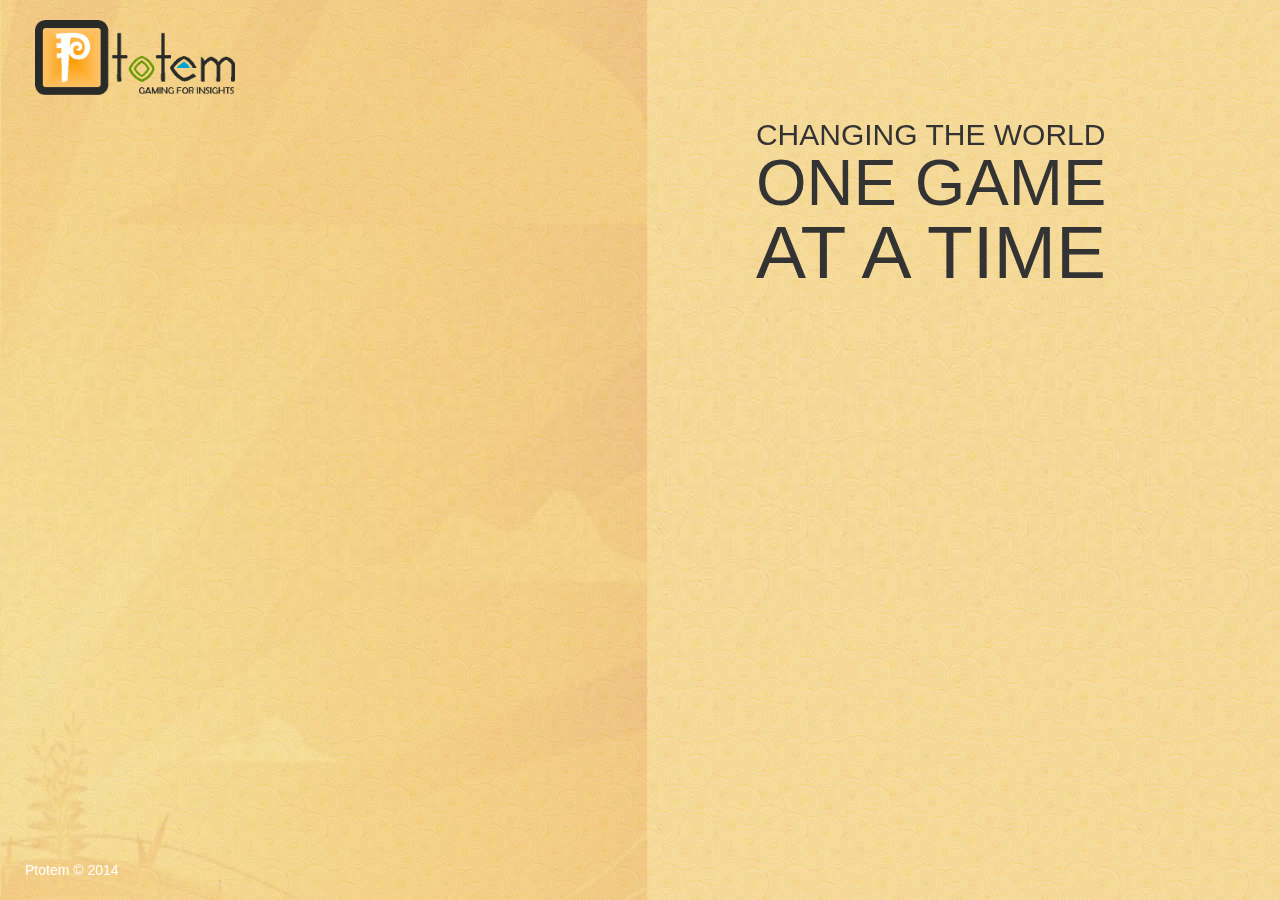
<file: index.html>
<!DOCTYPE html>
<head>
    <meta charset="utf-8">
    <meta http-equiv="X-UA-Compatible" content="IE=edge,chrome=1">
    <title>Ptotem | Serious Game Developers</title>
    <meta name="apple-mobile-web-app-capable" content="yes">
    <meta name="viewport" content="width=device-width, initial-scale=1, maximum-scale=1, user-scalable=no">

    <link href='http://fonts.googleapis.com/css?family=Quicksand:700' rel='stylesheet' type='text/css'>

    <link rel="shortcut icon" href="assets/images/favicon.png" type="image/png">
    <link rel="shortcut icon" type="image/png" href="http://www.ptotem.com/assets/images/favicon.png"/>

    <!-- Styles -->
    <link rel="stylesheet" type="text/css" href="assets/css/bootstrap.min.css"/>
    <link rel="stylesheet" type="text/css" href="assets/css/styles.css"/>
    <link rel="stylesheet" type="text/css" href="assets/css/mobileview.css"/>
    <script type="text/javascript" src="assets/js/modernizr.custom.79639.js"></script>

    <script type="text/javascript">var switchTo5x = true;</script>
    <script type="text/javascript" src="http://w.sharethis.com/button/buttons.js"></script>
    <script type="text/javascript">stLight.options({publisher: "ur-f0877b74-113d-1127-8eb3-4859a9031ebb", doNotHash: false, doNotCopy: false, hashAddressBar: false});</script>

</head>
<body>

<!---------------------------------------------------------------------------------------->
<div class="row" id="main-section" style="overflow: hidden;">

<!-- LEFT SECTION -->
<!---------------------------------------------------------------------------------------->
<!--This is the code for the Left Section of the website.-->
<!---------------------------------------------------------------------------------------->

<div class="col-lg-6 col-md-5 col-sm-4 superpanel hidden-xs hidden-sm" id="left-section">

    <img id="logo" src="assets/images/logo_with_name.png" onclick="window.location.reload();" style="cursor: pointer;">

    <ul class="scene" id="parallax_view">
        <li id="sky" class="layer" data-depth="0.0">
            <div class="panel"><img id="sky_image" src="assets/images/panelback.jpg"/></div>
        </li>

        <li id="cloud1" class="cloud layer" data-depth="0.30" data-scalar-x="8">
            <div class="panel"><img class="cloud_image" src="assets/images/cloud.png"/></div>
        </li>

        <li id="cloud2" class="cloud layer" data-depth="0.5" data-scalar-x="4">
            <div class="panel"><img class="cloud_image" src="assets/images/cloud.png"/></div>
        </li>

        <li id="cloud3" class="cloud layer" data-depth="0.6" data-scalar-x="12">
            <div class="panel"><img class="cloud_image" src="assets/images/cloud.png"/></div>
        </li>

        <li id="tree" class=" layer" data-depth="0.0">
            <div class="panel">
                <img id="treepic" src="assets/images/layer1.png">
                <a href="#" class="productsLink" style="pointer-events:auto;">
                    <img src="assets/images/apple.png"
                         style="position: absolute;width:3em;height:3em; top:21%;right:62.5%;"
                         data-content="What does this do?"
                         data-title="???"></a>
                <a href="#" id="apple" class="productsLink glower" style="pointer-events:auto;"><img
                        src="assets/images/appleb.png"
                        style="position: absolute;width:3.1em;height:3.1em; top:21%;right:62.5%;"
                        data-content="What does this do?"
                        data-title="???"></a>

                <a id="thinker" href="#" class="productsLink"><img src="assets/images/bulb1.png">
                    <img id="bulb" src="assets/images/bulb.png"
                         style="position: absolute;width:3.65em;height:5em; top:67.1%;right:36.7%;display: none;"
                         data-content="Ptotem is a game development firm that uses gaming design and technology to solve real world business challenges. <br/> <br/><strong>Click to find out more...</strong>"
                         data-title="About Us">
                </a>

                <a id="treebook1" href="#" class="productsLink showProduct"><img
                        src="assets/images/bookimg/book1.png"
                        style="position: absolute;width:4em;height:3em; top:43%;right:38%;"
                        data-content="We specialize in creating innovative training to change behaviour and improve performance. Need a more engaging training solution? We can help.<br/> <br/><strong>Click to find out more...</strong>"
                        data-title="Games for Learning">
                </a>
                <a id="treebook2" href="#" class="productsLink showProduct"><img
                        src="assets/images/bookimg/book2.png"
                        style="position: absolute;width:3.2em;height:4em; top:52%;right:48.6%;"
                        data-content="We aim to reach beyond simple multiple-choice questions and incorporate the best of video game tutorials with sound educational and psychometric techniques for assessment. <br/> <br/><strong>Click to find out more...</strong>"
                        data-title="Games for Assessment">
                </a>
                <a id="treebook3" href="#" class="productsLink showProduct"><img
                        src="assets/images/bookimg/book3.png"
                        style="position: absolute;width:2.8em;height:3.8em; top:31%;right:47.5%;"
                        data-content="Need increased engagement and better insights for your quantitative or qualitative research? We specialise in making Games for Research for online and offline studies.<br/> <br/><strong>Click to find out more...</strong>"
                        data-title="Games for Research">
                </a>
                <a id="treebook4" href="#" class="productsLink showProduct"><img
                        src="assets/images/bookimg/book4.png"
                        style="position: absolute;width:2.5em;height:2.5em; top:21%;right:44%;"
                        data-content="Simple online and mobile games give marketers a way to engage consumers through owned gaming media.We can build these for you.<br/> <br/><strong>Click to find out more...</strong>"
                        data-title="Games for Engagement">
                </a>
                <a id="treebook5" href="#" class="productsLink showProduct"><img
                        src="assets/images/bookimg/book5.png"
                        style="position: absolute;width:2em;height:2em; top:22%;right:53%;"
                        data-content="We create and distribute social impact games that serve as critical tools in humanitarian and awareness efforts.<br/> <br/><strong>Click to find out more...</strong>"
                        data-title="Games for Social Change">
                </a>
                <a href="http://labs.ptotem.com" class="productsLink" target="_blank"><img
                        src="assets/images/bookimg/book6.png"
                        style="position: absolute;width:4.2em;height:4.7em; top:48%;right:66%;"
                        data-content="We have put up learning and experimental modules for demo purposes on our Labs platform.<br/> <br/><strong>Click to have a look...</strong>"
                        data-title="Ptotem Labs">
                </a>
                <a href="http://ptotemtalk.wordpress.com/" class="productsLink" target="_blank"><img
                        src="assets/images/bookimg/book7.png"
                        style="position: absolute;width:2.8em;height:3.3em; top:35%;right:63.7%;"
                        data-content="We capture the developments in our company and our space often in our blog - Ptotem Talk.<br/> <br/><strong>Click to have a look...</strong>"
                        data-title="Ptotem Talk">
                </a>

                <img class="product-book" src="assets/images/bookimg/book1b.png"
                     style="position: absolute;width:4.1em;height:3.1em; top:43%;right:38%;pointer-events:none;">
                <img class="product-book" src="assets/images/bookimg/book2b.png"
                     style="position: absolute;width:3.3em;height:4.1em; top:52%;right:48.6%;pointer-events:none;">
                <img class="product-book" src="assets/images/bookimg/book3b.png"
                     style="position: absolute;width:2.9em;height:3.9em; top:31%;right:47.5%;pointer-events:none;">
                <img class="product-book" src="assets/images/bookimg/book4b.png"
                     style="position: absolute;width:2.6em;height:2.6em; top:21%;right:44%;pointer-events:none;">
                <img class="product-book" src="assets/images/bookimg/book5b.png"
                     style="position: absolute;width:2.1em;height:2.1em; top:22%;right:53%;pointer-events:none;">
                <img class="product-book" src="assets/images/bookimg/book6b.png"
                     style="position: absolute;width:4.3em;height:4.8em; top:48%;right:66%;pointer-events:none;">
                <img class="product-book" src="assets/images/bookimg/book7b.png"
                     style="position: absolute;width:2.9em;height:3.4em; top:35%;right:63.7%;pointer-events:none;">

            </div>
        </li>
    </ul>
</div>

<!-- RIGHT SECTION -->
<!---------------------------------------------------------------------------------------->
<!--This is the code for the Right Section of the website.-->
<!---------------------------------------------------------------------------------------->

<div class="col-lg-6 col-md-7 col-sm-12 hidden-xs superpanel" id="right-section" style="overflow: hidden;">
<div class="row visible-sm" id="logoportrait">
    <br/>
    <br/>
    <br/>
    <img src="assets/images/logo_with_name.png" class="col-sm-6 col-sm-offset-3">
</div>
<img id="logoportraitSmall" src="assets/images/logo_with_name.png" class="visible-sm">

<!---------------------------------------------------------------------------------------->
<!--This is the code for the Home Page Content-->
<!---------------------------------------------------------------------------------------->
<div id="home-page">
    <div class="row">
        <div id="catchphrase" class="col-lg-7 col-lg-offset-2 col-md-offset-2 col-md-7 col-sm-6 col-sm-offset-3">
            <span class="hsjs" style="font-family: 'Arial', sans-serif">CHANGING THE WORLD</span>
            <span class="hsjs" style="font-family: 'Impact', sans-serif">ONE GAME</span>
            <span class="hsjs" style="font-family: 'Arial', sans-serif">AT A TIME</span>
        </div>
    </div>
    <div class="row">
        <div id="blurbie" class="col-lg-4 col-lg-offset-5 col-md-5 col-md-offset-4 col-sm-5 col-sm-offset-4"
             style="padding:20px">
            A pioneer of Serious Games in India, we create games to power your
            learning,
            marketing and
            research initiatives.
        </div>
    </div>
</div>
<!---------------------------------------------------------------------------------------->

<!---------------------------------------------------------------------------------------->
<!--This is the code for the About Us Section of the website.-->
<!---------------------------------------------------------------------------------------->
<div id="aboutUs">
    <div class="row">
        <div class="col-lg-5 col-lg-offset-1 col-md-5 col-md-offset-1 col-sm-5 col-sm-offset-1 ">
            <div class="hidden-xs"><br>

                <div class="row" style="width:90%;margin-left: 10%">
                    <h2 class="aboutPtotem">About Us</h2>

                    <p class="aboutPtotem" style="width: 100%">
                        We are a game development firm that uses gaming design and technology to solve real
                        world
                        business challenges.
                        <br/><br/>
                        Over the last four years, we have developed deep expertise along
                        the three vectors of serious gaming - technology, design and gaming itself.
                        With
                        international board games, design awards and a marquee clientele underpinning our
                        credibility
                        today, we
                        are now gearing up to play the game the way it was meant to be played - big.
                        <br/><br/>
                        So keep watching this space for more. The game has only just begun…
                    </p>
                    <br/>
                    <a href="assets/images/brochure.pdf" target="_blank"><img src="assets/images/download.png" alt=""/></a>

                </div>
            </div>
        </div>
        <div class="col-lg-5 col-md-5 col-sm-5">
            <div class="windy">
                <ul id="wi-el" class="wi-container"></ul>
                <nav>
                    <span id="nav-prev">prev</span>
                    <span id="nav-next">next</span>
                </nav>
            </div>
            <br>
        </div>
    </div>
    <br>

</div>
<!---------------------------------------------------------------------------------------->

<!---------------------------------------------------------------------------------------->
<!--This is the code for the Products Section of the website.-->
<!---------------------------------------------------------------------------------------->
<div id="productsPage">
    <div class="row">
        <div id="product-blurb" class="col-lg-5 col-lg-offset-1 col-md-5 col-md-offset-1 col-sm-5 col-sm-offset-1 ">
            <div class="hidden-xs"><br>

                <div class="row" style="width:90%;margin-left: 10%">
                    <h2 class="aboutPtotem">Products</h2>

                    <p class="aboutPtotem" style="width: 100%">
                        We build products and do projects in the space of Serious Gaming.
                        <br/>
                        <br/>
                        Serious Gaming requires strength in technology, design and gaming. Over the last four years,
                        we have developed expertise and credibility along all three vectors across a wide range of
                        applications.
                        <br/>
                        <br/>
                        With design awards and a marquee clientele providing our proof of concept, we are confident
                        of building solutions to fit your required needs.
                        <br/>
                        <br/>
                        Have a look at the various applications we work on and click on the <img
                            src="assets/images/bookicon.png" style="width:16px;display: inline"/> icon to look at
                        some case studies....

                    </p>
                    <br/>
                    <a id="serious_game_pdf" href="https://www.adobe.com/resources/elearning/pdfs/serious_games_wp.pdf" target="_blank"><img
                            src="assets/images/moreserious.png" alt=""/></a>

                </div>
            </div>
        </div>
        <div id="product-windy" class="col-lg-5 col-md-5 col-sm-5">
            <div class="windy">
                <ul id="wi-el2" class="wi-container"></ul>
                <nav>
                    <span id="nav-prev2">prev</span>
                    <span id="nav-next2">next</span>
                </nav>
            </div>
            <br>
        </div>
    </div>
    <div class="row" id="caseContainer" style="display: none;">
        <br/>

        <div class="row">
            <div id="caseBox" class="col-lg-10 col-lg-offset-1 col-md-10 col-md-offset-1 col-sm-10 col-sm-offset-1">
                <div class="caseRow row">
                    <div class="row caseCard" id="caseCard0">
                        <div class="col-lg-2 col-md-2 col-sm-2">
                            <div class="caseNo" id="caseNo0">1</div>
                        </div>
                        <div id="caseImage0" class="caseImage col-lg-5 col-md-5 col-sm-5"></div>
                        <div class="col-lg-5 col-md-5 col-sm-5">
                            <div class="row">
                                <div id="caseHeader0"></div>
                            </div>
                            <div class="row">
                                <div class="col-lg-6 col-md-6  col-sm-6 showmore" style="padding:1px;margin:0;"><img
                                        src="assets/images/showcase.png" alt=""/></div>
                                <div class="col-lg-6 col-md-6 col-sm-6" style="padding:1px;margin:0;">
                                    <a href="#" id="showdemo0" target="_blank"><img src="assets/images/showdemo.png"
                                                                                    alt=""/></a>
                                </div>
                            </div>
                        </div>
                    </div>
                    <div id="caseContent0" class="caseContent row" style="display: none">
                        <div style="float:right;cursor:pointer;font-size: 30px;"
                             onclick="var $card = $(this).parent();$card.slideUp();$card.prev().slideDown();">&times;</div>
                        <div class="row">
                            <div id="caseFlipHeader0" class="flipHeader"></div>
                            <div id="caseTagline0" class="tagline"></div>
                        </div>
                        <div class="row">
                            <div class="col-lg-3 col-md-3  col-sm-3 mandate">
                                <div id="caseNeed0"></div>
                            </div>
                            <div class="col-lg-9 col-md-9 col-sm-9 solution">
                                <div id="caseSolution0"></div>
                            </div>
                        </div>
                    </div>
                </div>
                <div class="caseRow row">
                    <div class="row caseCard" id="caseCard1">
                        <div class="col-lg-2 col-md-2 col-sm-2">
                            <div class="caseNo" id="caseNo1">1</div>
                        </div>
                        <div id="caseImage1" class="caseImage col-lg-5 col-md-5 col-sm-5"></div>
                        <div class="col-lg-5 col-md-5 col-sm-5">
                            <div class="row">
                                <div id="caseHeader1"></div>
                            </div>
                            <div class="row">
                                <div class="col-lg-6 col-md-6 col-sm-6 showmore" style="padding:1px;margin:0;"><img
                                        src="assets/images/showcase.png" alt=""/></div>
                                <div class="col-lg-6 col-md-6 col-sm-6" style="padding:1px;margin:0;">
                                    <a href="#" id="showdemo1" target="_blank"><img src="assets/images/showdemo.png"
                                                                                    alt=""/></a>
                                </div>
                            </div>
                        </div>
                    </div>
                    <div id="caseContent1" class="caseContent row" style="display: none">
                        <div style="float:right;cursor:pointer;font-size: 30px;"
                             onclick="var $card = $(this).parent();$card.slideUp();$card.prev().slideDown();">&times;</div>
                        <div class="row">
                            <div id="caseFlipHeader1" class="flipHeader"></div>
                            <div id="caseTagline1" class="tagline"></div>
                        </div>
                        <div class="row">
                            <div class="col-lg-3 col-md-3 col-sm-3 mandate">
                                <div id="caseNeed1"></div>
                            </div>
                            <div class="col-lg-9 col-md-9 col-sm-9 solution">
                                <div id="caseSolution1"></div>
                            </div>
                        </div>
                    </div>
                </div>
                <div class="caseRow row">
                    <div class="row caseCard" id="caseCard2">
                        <div class="col-lg-2 col-md-2 col-sm-2">
                            <div class="caseNo" id="caseNo2">1</div>
                        </div>
                        <div id="caseImage2" class="caseImage col-lg-5 col-md-5 col-sm-5"></div>
                        <div class="col-lg-5 col-md-5 col-sm-5">
                            <div class="row">
                                <div id="caseHeader2"></div>
                            </div>
                            <div class="row">
                                <div class="col-lg-6 col-md-6 col-sm-6 showmore" style="padding:1px;margin:0;"><img
                                        src="assets/images/showcase.png" alt=""/></div>
                                <div class="col-lg-6 col-md-6 col-sm-6" style="padding:1px;margin:0;">
                                    <a href="#" id="showdemo2" target="_blank"><img src="assets/images/showdemo.png"
                                                                                    alt=""/></a>
                                </div>
                            </div>
                        </div>
                    </div>
                    <div id="caseContent2" class="caseContent row" style="display: none">
                        <div style="float:right;cursor:pointer;font-size: 30px;"
                             onclick="var $card = $(this).parent();$card.slideUp();$card.prev().slideDown();">&times;</div>
                        <div class="row">
                            <div id="caseFlipHeader2" class="flipHeader"></div>
                            <div id="caseTagline2" class="tagline"></div>
                        </div>
                        <div class="row">
                            <div class="col-lg-3 col-md-3 col-sm-3 mandate">
                                <div id="caseNeed2"></div>
                            </div>
                            <div class="col-lg-9 col-md-9 col-sm-9 solution">
                                <div id="caseSolution2"></div>
                            </div>
                        </div>
                    </div>
                </div>
            </div>
        </div>
    </div>

</div>
<!---------------------------------------------------------------------------------------->

<!---------------------------------------------------------------------------------------->
<!--This is the code for the Hidden Section of the website.-->
<!---------------------------------------------------------------------------------------->
<div id="hiddenPage">
    <div class="row">
        <div id="hidden-blurb" class="col-lg-4 col-lg-offset-1 col-md-4 col-md-offset-1 col-sm-4 col-sm-offset-1">
            <div class="hidden-xs"><br>

                <div class="row" style="width:90%;margin-left: 10%">
                    <h3 class="aboutPtotem">Congratulations. You found the hidden page on our site.</h3>
                    <br/>
                    <br/>
                    <br/>

                    <p class="aboutPtotem" style="width: 100%; font-size: 16px;">
                        Knowledge is bigger than information.
                        <br/>
                        <br/>
                        Let us point you to some resources that truly explore the opportunities and challenges facing
                        Serious Games...
                    </p>

                </div>
            </div>
        </div>
        <div id="hidden-list" class="col-lg-6 col-md-6 col-sm-6">
            <ul>
                <li><a href="http://www.edutopia.org/blogs/beat/game-based-learning" target="_blank">Game Based Learning
                    Articles</a></li>
                <li><a href="http://www.gamasutra.com/view/feature/2433/proof_of_learning_assessment_in_.php"
                       target="_blank">Assessment in Serious Games</a></li>
                <li>
                    <a href="http://www.theguardian.com/media-network/media-network-blog/2012/aug/15/online-market-research-gamification"
                       target="_blank">Online Market Research Gamification</a></li>
                <li><a href="http://www.socialmediaexaminer.com/26-elements-of-a-gamification-marketing-strategy/"
                       target="_blank">Gaming as Marketing Strategy</a></li>
                <li>
                    <a href="http://www.forbes.com/sites/skollworldforum/2013/07/01/can-gaming-change-the-world-for-good/"
                       target="_blank">Can Gaming change the world for good?</a></li>
            </ul>
        </div>
    </div>
</div>
<!---------------------------------------------------------------------------------------->

</div>
</div>

<ul id="menu" class="col-lg-5 col-md-5 hidden-xs">
    <li id="backToTop" style="margin-left: -50px;background: black;display: none;">Back to Top</li>
    <li id="question">Can't find the menu? Click here to go old school...</li>
    <li id="home" style="display: none">Home</li>
    <li id="about-us-menu" class="teamLink old-school" style="display: none">About Us</li>
    <li id="products-menu" class="productsLink old-school" style="display: none">Products</li>
    <li class="old-school" style="display: none"><a href="http://labs.ptotem.com/" target="_blank">Labs</a></li>
    <li class="old-school" style="display: none"><a href="http://ptotemtalk.wordpress.com/" target="_blank">Blog</a>
    </li>
</ul>

<div id="contact-us">
    <div id="pull-out">
        <h4>Contact Us</h4>
    </div>
    <div id="find-us">
        <div class="row">
            <div class="col-lg-6 col-md-6 col-sm-6" style="padding-top:10px;">
                Ptotem Learning Projects LLP,<br>A332, Antop Hill Warehousing,<br>Barkat Ali Road,<br>Wadala
                (East),Mumbai,<br>India
                - 400035
                <a target="_blank"
                   href="http://maps.google.co.in/maps/ms?msa=0&msid=203265541477027233533.0004aab8247df4293252d&ie=UTF8&vpsrc=6&ll=19.019401,72.866521&spn=0.0142,0.018239&z=15&source=embed">
                    <img src="assets/images/map.png"/>
                </a>
            </div>
            <div class="col-lg-6 col-md-6 col-sm-6" style="border-left: 1px solid #666;">
                <h4>Find us at</h4>
                info@ptotem.com
                <br/>
                +91 9833939793
                <h4>Share this page on</h4>
                <span class='st_email_large' displayText='Email'></span>
                <span class='st_facebook_large' displayText='Facebook'></span>
                <span class='st_twitter_large' displayText='Tweet'></span>
                <span class='st_linkedin_large' displayText='LinkedIn'></span>
            </div>
        </div>
        <br/>
    </div>
</div>

<!-- Scripts -->
<script src="assets/js/jquery.js"></script>
<script src="assets/js/jquery.easing.1.3.js"></script>
<script src="assets/js/bootstrap.min.js"></script>
<script src="assets/js/jquery.parallax.min.js"></script>
<script src="assets/js/jquerypp.min.js"></script>
<script type="text/javascript" src="assets/js/jquery.windy.js"></script>
<script type="text/javascript" src="assets/js/indexpage.js"></script>
<script type="text/javascript" src="assets/js/mobileview.js"></script>

<!--=======Landing Page========-->


<div class="row">
    <div class="col-xs-12 visible-xs">
        <a href="#" style=""><img id="mobile_logo" class="mob_landing_logo" src="assets/images/logo_with_name.png"></a>
    </div>
</div>

<div id="text_phrase">
    <div class="row">
        <div class="col-xs-12 visible-xs"><p id="mob_hatch_small_text" class="mob-hatch">CHANGING THE WORLD</p></div>
    </div>
    <div class="row">
        <div class="col-xs-12 visible-xs"><p id="mob_hatch_med_text" class="mob-hatch">ONE GAME</p></div>
    </div>
    <div class="row">
        <div class="col-xs-12 visible-xs"><p id="mob_hatch_large_text" class="mob-hatch">AT A TIME</p></div>
    </div>
</div>

<div class="row">
    <ul id="xsmenu" class="visible-xs">
        <li onclick="window.location='mobcontact.html' ">About Us</li>
        <li onclick="window.location='mobteam.html' ">The Team</li>
        <li onclick="window.location='mobproduct.html' ">Products</li>
        <li onclick="$('#demoModal').modal('show');">Demos</li>
        <li onclick="window.open('http://ptotemtalk.wordpress.com/')">Blog</li>
    </ul>
</div>

<div id="mob_footer">
    <footer class="bs-footer visible-xs" role="contentinfo" id="footer-xs"> Ptotem &copy; 2014</footer>
</div>


<div class="modal fade" id="demoModal" tabindex="-1" role="dialog" aria-labelledby="congModalLabel" aria-hidden="true">
    <div class="modal-dialog">
        <div class="modal-content">
            <div class="modal-header">
                <button type="button" class="close" data-dismiss="modal" aria-hidden="true">&times;</button>
            </div>
            <div class="modal-body"><p>To view our demo and game please visit us using a tablet or pc.</p></div>
        </div>
    </div>
</div>

<!--the code for footer.... the copy right with compnay name-->
<div class="row hidden-xs hidden-sm" id="footer">Ptotem &copy; 2014</div>

</body>
</file>
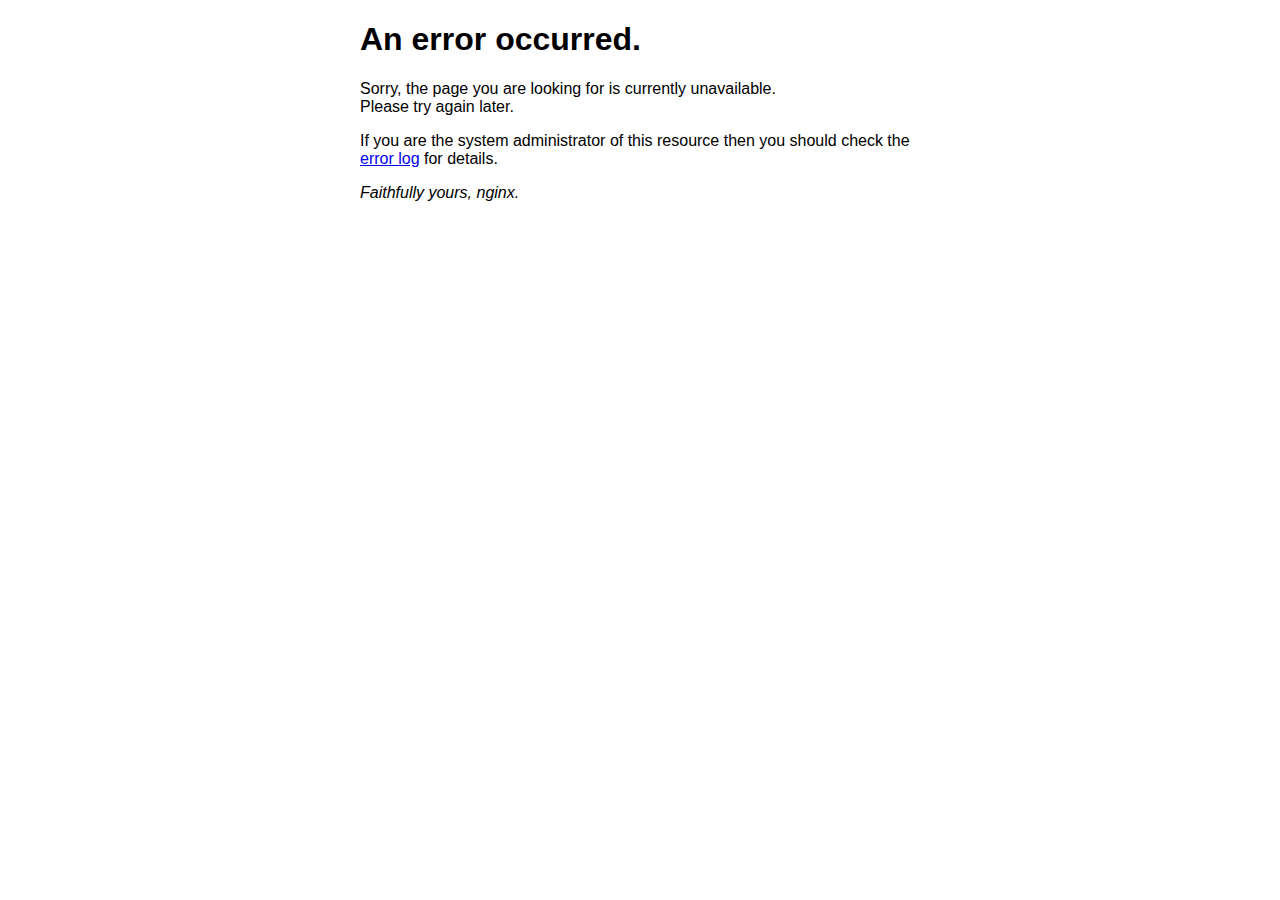
<file: 50x.html>
<!DOCTYPE html>
<html>
<head>
<title>Error</title>
<style>
    body {
        width: 35em;
        margin: 0 auto;
        font-family: Tahoma, Verdana, Arial, sans-serif;
    }
</style>
</head>
<body>
<h1>An error occurred.</h1>
<p>Sorry, the page you are looking for is currently unavailable.<br/>
Please try again later.</p>
<p>If you are the system administrator of this resource then you should check
the <a href="http://nginx.org/r/error_log">error log</a> for details.</p>
<p><em>Faithfully yours, nginx.</em></p>
</body>
</html>
</file>
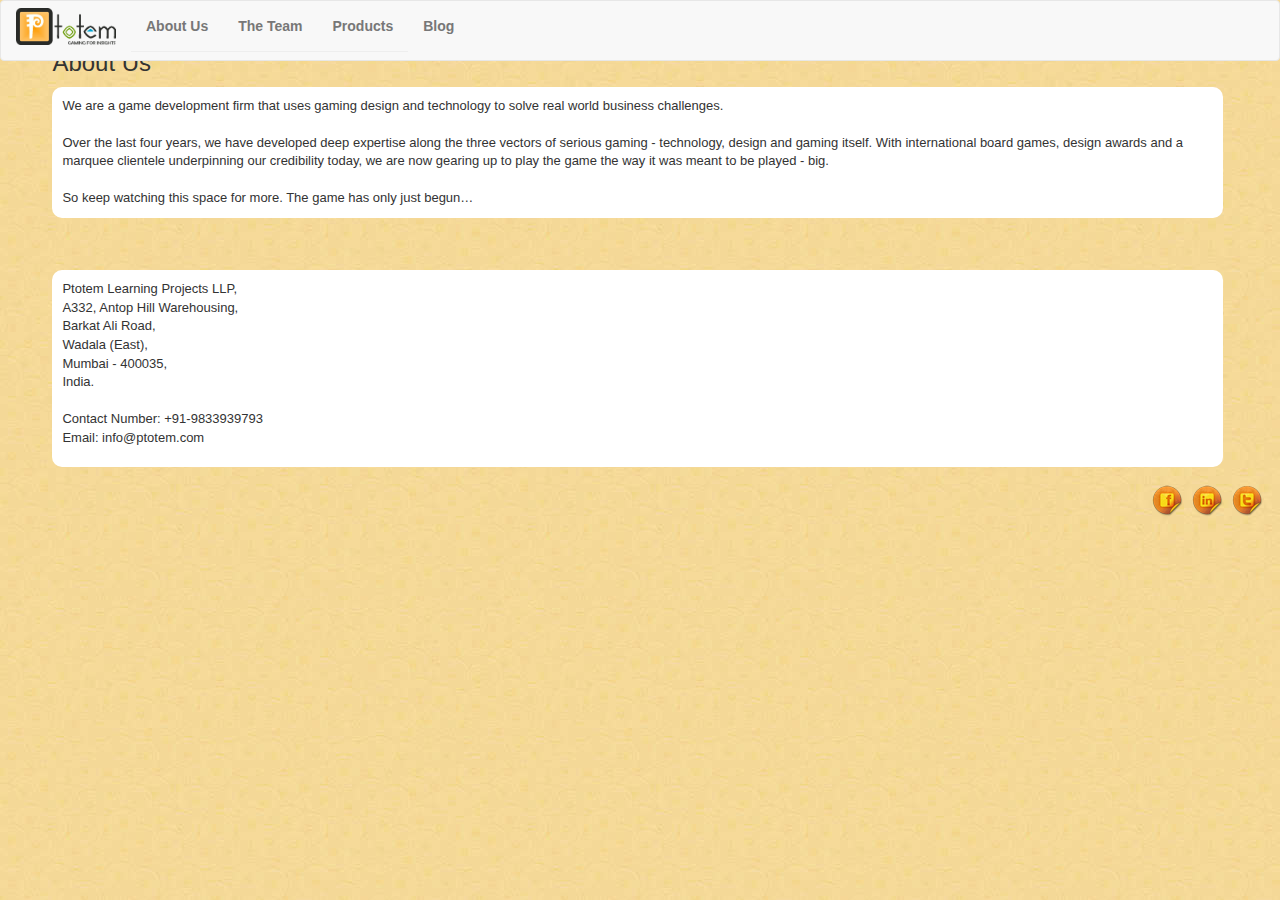
<file: mobcontact.html>
<!doctype html>
<html lang="en">
<head>
    <meta charset="UTF-8">
    <meta name="viewport" content="initial-scale=1">
    <title>Ptotem | A Serious Gaming Company</title>
    <link rel="stylesheet" type="text/css" href="assets/css/bootstrap.min.css"/>
    <script src="assets/js/jquery.js"></script>
    <script src="assets/js/bootstrap.min.js"></script>
    <link rel="stylesheet" href="assets/css/mobileview.css">
</head>
<body>

<nav class="navbar navbar-default" role="navigation">
    <!-- Brand and toggle get grouped for better mobile display -->
    <div class="navbar-header">
        <button type="button" class="navbar-toggle" data-toggle="collapse" data-target="#bs-example-navbar-collapse-1">
            <span class="sr-only">Toggle navigation</span>
            <span class="icon-bar"></span>
            <span class="icon-bar"></span>
            <span class="icon-bar"></span>
        </button>
        <a class="navbar-brand" href="index.html"><img class="contact_mobile_logo" src="assets/images/logo_with_name.png"></a>
    </div>

    <!-- Collect the nav links, forms, and other content for toggling -->
    <div class="collapse navbar-collapse" id="bs-example-navbar-collapse-1">
        <ul class="nav navbar-nav">
            <li class="mobile_li"><a href="mobcontact.html">About Us</a></li>
            <li class="mobile_li"><a href="mobteam.html">The Team</a></li>
            <li class="mobile_li"><a href="mobproduct.html">Products</a></li>
            <!--<li style="color: #808080;font-weight: bolder;border-bottom-style: groove;border-width: 0.1em;"><a href="#">Demos</a></li>-->
            <li class="mobile_li_last"><a href="http://ptotemtalk.wordpress.com" target="_blank">Blog</a></li>
        </ul>
    </div><!-- /.navbar-collapse -->
</nav>

<div class="mob_container">
    <div class="row">
        <div class="col-xs-11 contact_col" style="margin-top: -8%;">
            <h3 class="aboutPtotem">About Us</h3>
            <div class="contact_card">
                    We are a game development firm that uses gaming design and technology to solve real
                    world
                    business challenges.
                    <br/><br/>
                    Over the last four years, we have developed deep expertise along
                    the three vectors of serious gaming - technology, design and gaming itself.
                    With
                    international board games, design awards and a marquee clientele underpinning our
                    credibility
                    today, we
                    are now gearing up to play the game the way it was meant to be played - big.
                    <br/><br/>
                    So keep watching this space for more. The game has only just begun…
            </div>
        </div>
    </div>

    <div class="row">
        <div class="col-xs-11 contact_col">
            <div class="contact_card">
                <p>
                    Ptotem Learning Projects LLP, <br>
                    A332, Antop Hill Warehousing, <br>
                    Barkat Ali Road, <br>
                    Wadala (East), <br>
                    Mumbai - 400035, <br>
                    India. <br><br>
                    Contact Number: +91-9833939793
                    <br>Email: info@ptotem.com
                </p>
            </div>
        </div>
    </div>

    <div class="row">
        <div class="col-xs-12">
            <div id="contact_connect">
                <a href="https://www.facebook.com/ptotembook" target="_blank"><img src="assets/images/mobfacebook.png"></a>
                <a href="http://www.linkedin.com/company/ptotem-learning-projects" target="_blank"><img src="assets/images/moblinkedin.png"></a>
                <a href="https://twitter.com/ptotemlearning" target="_blank"><img src="assets/images/mobtwitter.png"></a>
            </div>
        </div>
    </div>

</div>


</body>
</html>
</file>
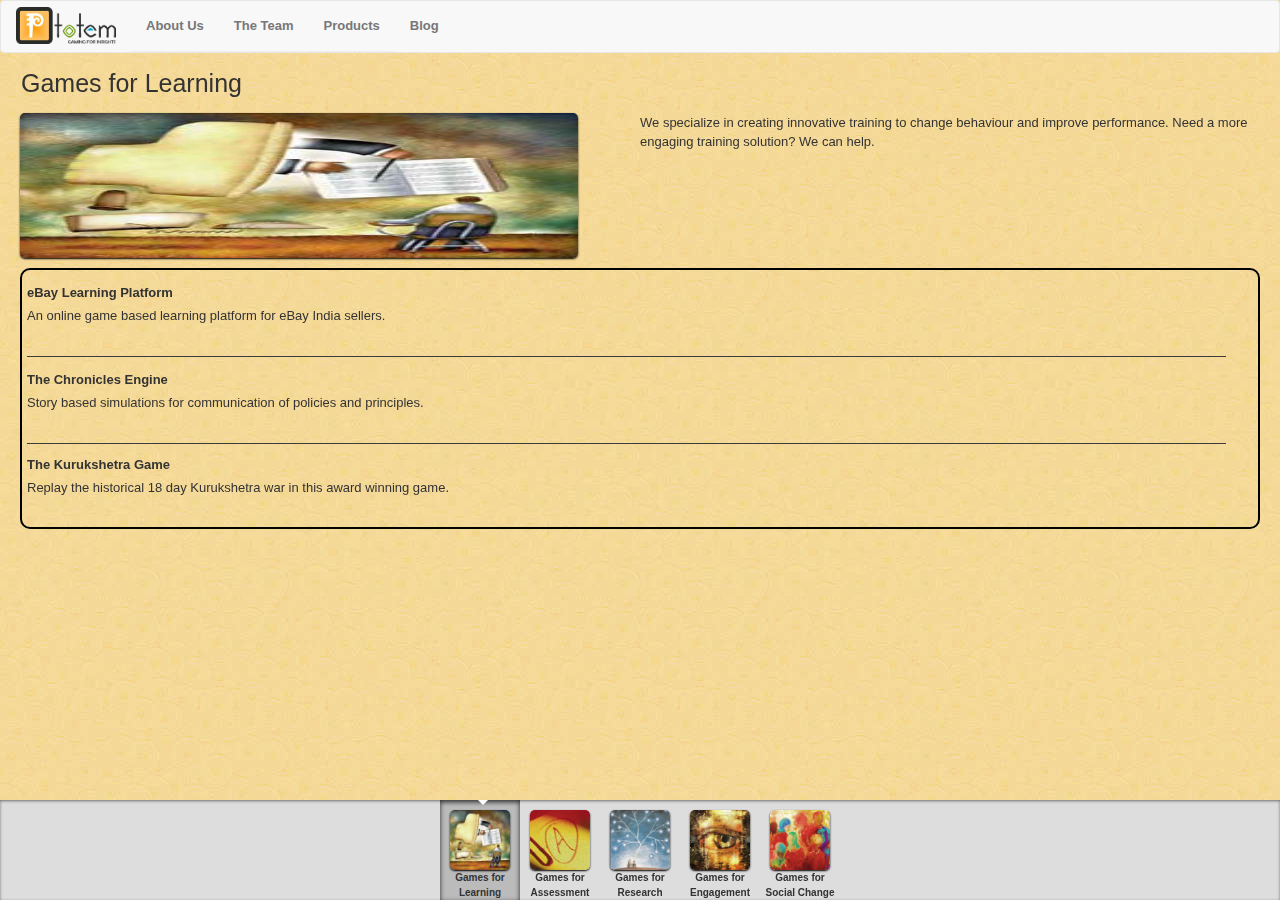
<file: mobproduct.html>
<!doctype html>
<html lang="en">
<head>
    <meta charset="UTF-8">
    <meta name="viewport" content="initial-scale=1">
    <title>Ptotem | A Serious Gaming Company</title>

    <link rel="stylesheet" type="text/css" href="assets/css/bootstrap.min.css"/>
    <script src="assets/js/jquery.js"></script>
    <script src="assets/js/bootstrap.min.js"></script>

    <link rel="stylesheet" href="assets/css/idangerous.swiper.css">
    <link rel="stylesheet" href="assets/css/normalize.css">
    <link rel="stylesheet" href="assets/css/movies-app.css">
    <link rel="stylesheet" href="assets/css/mobileview.css">
</head>
<body>

<nav class="navbar navbar-default" role="navigation">
    <!-- Brand and toggle get grouped for better mobile display -->
    <div class="navbar-header">
        <button type="button" class="navbar-toggle" data-toggle="collapse" data-target="#bs-example-navbar-collapse-1">
            <span class="sr-only">Toggle navigation</span>
            <span class="icon-bar"></span>
            <span class="icon-bar"></span>
            <span class="icon-bar"></span>
        </button>
        <a class="navbar-brand" href="index.html"><img src="assets/images/logo_with_name.png" style="margin-top: 6px;width: 100px;"></a>
    </div>

    <!-- Collect the nav links, forms, and other content for toggling -->
    <div class="collapse navbar-collapse" id="bs-example-navbar-collapse-1">
        <ul class="nav navbar-nav">
            <li class="mobile_li"><a href="mobcontact.html">About Us</a></li>
            <li class="mobile_li"><a href="mobteam.html">The Team</a></li>
            <li class="mobile_li"><a href="mobproduct.html">Products</a></li>
            <!--<li style="color: #808080;font-weight: bolder;border-bottom-style: groove;border-width: 0.1em;"><a href="#">Demos</a></li>-->
            <li class="mobile_li_last"><a href="http://ptotemtalk.wordpress.com" target="_blank">Blog</a></li>
        </ul>
    </div><!-- /.navbar-collapse -->
</nav>

<div class="swiper-container swiper-content">
    <div class="swiper-wrapper" style="background-image: url('assets/images/background.jpg')">
        <div class="swiper-slide">
            <div class="inner">
                <h1>Games for Learning</h1>
                <img class="movie-pic_product" src="assets/images/prodimg/learning.jpg" height="150" width="150" alt="">
                <div class="product-text">We specialize in creating innovative training to change behaviour and improve performance. Need a more engaging training solution? We can help.</div>

                <div class="products-list">
                    <div class="prod-rows top-row">
                        <!--<div class="prod-img">-->
                            <!--<img src="assets/images/caseImages/ebay.jpg" alt="">-->
                        <!--</div>-->

                        <p class="title">eBay Learning Platform</p>
                        <p class="prod-text">
                            An online game based learning platform for eBay India sellers.
                        </p>
                    </div>

                    <div class="prod-rows middle-row">
                        <!--<div class="prod-img">-->
                            <!--<img src="assets/images/caseImages/chronicles.jpg" alt="">-->
                        <!--</div>-->
                        <p class="title">The Chronicles Engine</p>
                        <p class="prod-text">
                            Story based simulations for communication of policies and principles.
                        </p>
                    </div>

                    <div class="prod-rows bottom-row">
                        <!--<div class="prod-img">-->
                            <!--<img src="assets/images/caseImages/kurukshetra.jpg" alt="">-->
                        <!--</div>-->
                        <p class="title">The Kurukshetra Game</p>
                        <p class="prod-text">
                            Replay the historical 18 day Kurukshetra war in this award winning game.
                        </p>
                    </div>
                </div>

                <div class="clearfix"></div>
            </div>
        </div>
        <div class="swiper-slide">
            <div class="inner">
                <h1>Games for Assessment</h1>
                <img class="movie-pic_product" src="assets/images/prodimg/assessment.jpg" height="150" width="150" alt="">
                <div class="product-text">We aim to reach beyond simple multiple-choice questions and incorporate the best of video game tutorials with sound educational and psychometric techniques for assessment.</div>

                <div class="products-list">
                    <div class="prod-rows top-row">
                        <!--<div class="prod-img">-->
                            <!--<img src="assets/images/caseImages/documentor.jpg" alt="">-->
                        <!--</div>-->
                        <p class="title">Documentor Simulation</p>
                        <p class="prod-text">
                            Simulation for business documentation practice and assessment.
                        </p>
                    </div>

                    <div class="prod-rows middle-row">
                        <!--<div class="prod-img">-->
                            <!--<img src="assets/images/caseImages/ecomony.jpg" alt="">-->
                        <!--</div>-->
                        <p class="title">Ecomony Simulation</p>
                        <p class="prod-text">
                            Run a country for seven days in a race to riches in this economics simulation.
                        </p>
                    </div>

                    <div class="prod-rows bottom-row">
                        <!--<div class="prod-img">-->
                            <!--<img src="assets/images/caseImages/callertoon.jpg" alt="">-->
                        <!--</div>-->
                        <p class="title">The Callertoon Project</p>
                        <p class="prod-text">
                            AI based conversation engine for assessment of salesperson readiness.
                        </p>
                    </div>
                </div>

                <div class="clearfix"></div>
            </div>
        </div>
        <div class="swiper-slide">
            <div class="inner">
                <h1>Games for Research</h1>
                <img class="movie-pic_product" src="assets/images/prodimg/research.jpg" height="150" width="150" alt="">
                <div class="product-text">Need increased engagement and better insights for your quantitative or qualitative research? We specialise in making Games for Research for online and offline studies.</div>

                <div class="products-list">
                    <div class="prod-rows top-row">
                        <!--<div class="prod-img">-->
                            <!--<img src="assets/images/caseImages/dialogue.jpg" alt="">-->
                        <!--</div>-->
                        <p class="title">The Dialogue Engine</p>
                        <p class="prod-text">
                            Negotiation Simulation Engine designed as a research tool
                        </p>
                    </div>

                    <div class="prod-rows middle-row">
                        <!--<div class="prod-img">-->
                            <!--<img src="assets/images/caseImages/winwithet.jpg" alt="">-->
                        <!--</div>-->
                        <p class="title">The WinWithET Project</p>
                        <p class="prod-text">
                            Cross media quiz platform designed to research Economic Times readership
                        </p>
                    </div>

                    <div class="prod-rows bottom-row">
                        <!--<div class="prod-img">-->
                            <!--<img src="assets/images/caseImages/mindmill.jpg" alt="">-->
                        <!--</div>-->
                        <p class="title">The Mindmill Project</p>
                        <p class="prod-text">
                            Concept Research tool for introduction of a New Product in the market.
                        </p>
                    </div>
                </div>

                <div class="clearfix"></div>
            </div>
        </div>
        <div class="swiper-slide">
            <div class="inner">
                <h1>Games for Engagement</h1>
                <img class="movie-pic_product" src="assets/images/prodimg/engagement.jpg" height="150" width="150" alt="">
                <div class="product-text">Simple online and mobile games give marketers a way to engage consumers through owned gaming media.We can build these for you.</div>

                <div class="products-list">
                    <div class="prod-rows top-row">
                        <!--<div class="prod-img">-->
                            <!--<img src="assets/images/caseImages/creatomes.jpg" alt="">-->
                        <!--</div>-->
                        <p class="title">The Creatomes Game</p>
                        <p class="prod-text">
                            Recreate the universe. Not as we know it, but as we would dream it.
                        </p>
                    </div>

                    <div class="prod-rows middle-row">
                        <!--<div class="prod-img">-->
                            <!--<img src="assets/images/caseImages/smp.jpg" alt="">-->
                        <!--</div>-->
                        <p class="title">Sachin Memory Project</p>
                        <p class="prod-text">
                            A timeline app commemorating Sachin Tendulkar's 24 Year Career
                        </p>
                    </div>

                    <div class="prod-rows bottom-row">
                        <!--<div class="prod-img">-->
                            <!--<img src="assets/images/caseImages/htild.jpg" alt="">-->
                        <!--</div>-->
                        <p class="title">HT I Love Delhi Game</p>
                        <p class="prod-text">
                            Explore your city. Visit monuments, sample the local cuisine and haggle in the bazaars
                        </p>
                    </div>
                </div>

                <div class="clearfix"></div>
            </div>
        </div>
        <div class="swiper-slide">
            <div class="inner">
                <h1>Games for Social Change</h1>
                <img class="movie-pic_product" src="assets/images/prodimg/socialchange.jpg" height="150" width="150" alt="">
                <div class="product-text">We create and distribute social impact games that serve as critical tools in humanitarian and awareness efforts.</div>

                <div class="products-list">
                    <div class="prod-rows top-row">
                        <!--<div class="prod-img">-->
                            <!--<img src="assets/images/caseImages/jmb.jpg" alt="">-->
                        <!--</div>-->
                        <p class="title">JhantuMinu BhowBhow</p>
                        <p class="prod-text">
                            An easy to play card game that educates the players on the importance of cleanliness.
                        </p>
                    </div>

                    <div class="prod-rows middle-row">
                        <!--<div class="prod-img">-->
                            <!--<img src="assets/images/caseImages/electionia.jpg" alt="">-->
                        <!--</div>-->
                        <p class="title">The Electionia Game</p>
                        <p class="prod-text">
                            Play the game and understand the power of every single vote.
                        </p>
                    </div>

                    <div class="prod-rows bottom-row">
                        <!--<div class="prod-img">-->
                            <!--<img src="assets/images/caseImages/vshesh.jpg" alt="">-->
                        <!--</div>-->
                        <p class="title">v-Shesh Platform</p>
                        <p class="prod-text">
                            A game based training platform for the physically challenged.
                        </p>
                    </div>
                </div>

                <div class="clearfix"></div>
            </div>
        </div>
    </div>
</div>
<div class="swiper-container swiper-nav">
    <div class="swiper-wrapper">
        <div class="swiper-slide active-nav">
            <span class="angle"></span>
            <img src="assets/images/prodimg/learning.jpg" alt="">
            <div class="title">Games for Learning</div>
        </div>
        <div class="swiper-slide">
            <span class="angle"></span>
            <img src="assets/images/prodimg/assessment.jpg" alt="">
            <div class="title">Games for Assessment</div>
        </div>
        <div class="swiper-slide">
            <span class="angle"></span>
            <img src="assets/images/prodimg/research.jpg" alt="">
            <div class="title">Games for Research</div>
        </div>
        <div class="swiper-slide">
            <span class="angle"></span>
            <img src="assets/images/prodimg/engagement.jpg" alt="">
            <div class="title">Games for Engagement</div>
        </div>
        <div class="swiper-slide">
            <span class="angle"></span>
            <img src="assets/images/prodimg/socialchange.jpg" alt="">
            <div class="title">Games for Social Change</div>
        </div>
    </div>
</div>
<script src="assets/js/jquery.js"></script>
<script src="assets/js/idangerous.swiper-2.0.min.js"></script>
<script src="assets/js/movies-app.js"></script>
<script>
    $(function(){
        $('.navbar-brand').css('float','none');
    })
</script>
</body>
</html>
</file>
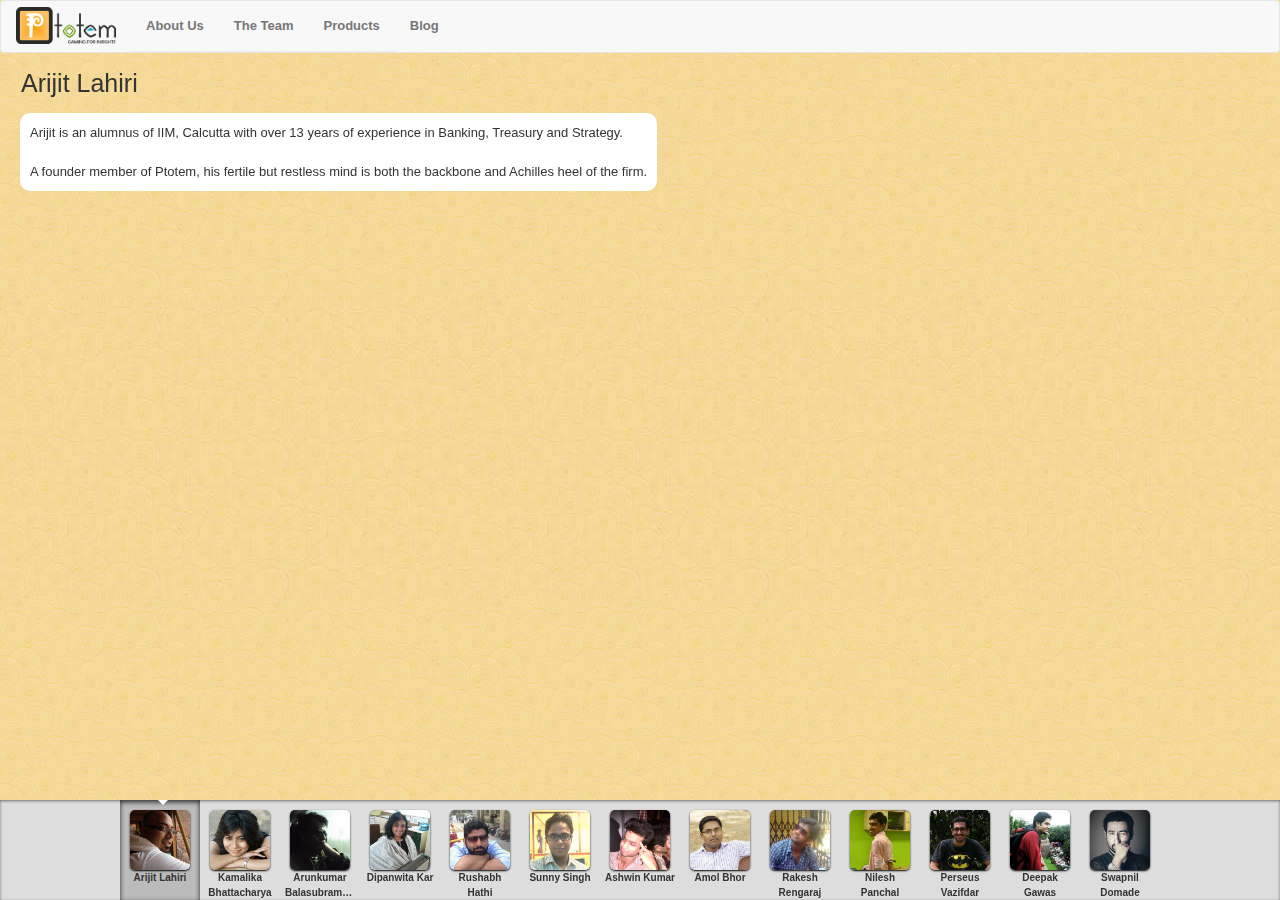
<file: mobteam.html>
<!doctype html>
<html lang="en">
<head>
    <meta charset="UTF-8">
    <meta name="viewport" content="initial-scale=1">
    <title>Ptotem | A Serious Gaming Company</title>

    <link rel="stylesheet" type="text/css" href="assets/css/bootstrap.min.css"/>
    <script src="assets/js/jquery.js"></script>
    <script src="assets/js/bootstrap.min.js"></script>

    <link rel="stylesheet" href="assets/css/idangerous.swiper.css">
    <link rel="stylesheet" href="assets/css/normalize.css">
    <link rel="stylesheet" href="assets/css/movies-app.css">
    <link rel="stylesheet" href="assets/css/mobileview.css">
</head>
<body>

<nav class="navbar navbar-default" role="navigation">
    <!-- Brand and toggle get grouped for better mobile display -->
    <div class="navbar-header">
        <button type="button" class="navbar-toggle" data-toggle="collapse" data-target="#bs-example-navbar-collapse-1">
            <span class="sr-only">Toggle navigation</span>
            <span class="icon-bar"></span>
            <span class="icon-bar"></span>
            <span class="icon-bar"></span>
        </button>
        <a class="navbar-brand team_logo" href="index.html"><img class="team_logo" src="assets/images/logo_with_name.png" ></a>
    </div>

    <!-- Collect the nav links, forms, and other content for toggling -->
    <div class="collapse navbar-collapse" id="bs-example-navbar-collapse-1">
        <ul class="nav navbar-nav">
            <li class="mobile_li"><a href="mobcontact.html">About Us</a></li>
            <li class="mobile_li"><a href="mobteam.html">The Team</a></li>
            <li class="mobile_li"><a href="mobproduct.html">Products</a></li>
            <!--<li style="color: #808080;font-weight: bolder;border-bottom-style: groove;border-width: 0.1em;"><a href="#">Demos</a></li>-->
            <li class="mobile_li_last"><a href="http://ptotemtalk.wordpress.com" target="_blank">Blog</a></li>

        </ul>
    </div><!-- /.navbar-collapse -->
</nav>

<div class="swiper-container swiper-content">
    <div class="swiper-wrapper" style="background-image: url('assets/images/background.jpg')">
        <div class="swiper-slide">
            <div class="inner">
                <h1>Arijit Lahiri</h1>
                <div class="movie-text">Arijit is an alumnus of IIM, Calcutta with over 13 years of experience in Banking, Treasury and Strategy. <br/><br/> A founder member of Ptotem, his fertile but restless mind is both the backbone and Achilles heel of the firm.</div>
                <div class="clearfix"></div>
            </div>
        </div>
        <div class="swiper-slide">
            <div class="inner">
                <h1>Kamalika Bhattacharya</h1>
                <div class="movie-text">Kamalika is an MBA from ISB, Hyderabad. She currently holds a senior position with a large-cap Investment Bank. Ptotem is essentially her brain-child. She remains a strategic partner of the firm.</div>
                <div class="clearfix"></div>
            </div>
        </div>
        <div class="swiper-slide">
            <div class="inner">
                <h1>Arunkumar Balasubramanian</h1>
                <div class="movie-text">Arun, an MBA from NMIMS, has over 15 years of experience spanning senior positions in International Trade Finance & Consumer Banking. He is a partner at Ptotem, handling its Finance & Operations.</div>
                <div class="clearfix"></div>
            </div>
        </div>
        <div class="swiper-slide">
            <div class="inner">
                <h1>Dipanwita Kar</h1>
                <div class="movie-text">Dipanwita, an MBA from ISB, Hyderabad, heads the Business Development for Ptotem. Her career has involved stints with Infosys, Nokia & Religare Macquarie in development & sales.</div>
                <div class="clearfix"></div>
            </div>
        </div>
        <div class="swiper-slide">
            <div class="inner">
                <h1>Rushabh Hathi</h1>
                <div class="movie-text">Rushabh holds a Post Graduate degree in Artificial Intelligence from the University of Edinburgh. He is Ptotem’s technology wizard & is in charge of technology initiatives for new product development.</div>
                <div class="clearfix"></div>
            </div>
        </div>
        <div class="swiper-slide">
            <div class="inner">
                <h1>Sunny Singh</h1>
                <div class="movie-text">Sunny is an engineering graduate in Computer Science from the Mumbai University .Prior to joining us, he worked with Patni Computer Systems. Sunny heads the Development Team at Ptotem.</div>
                <div class="clearfix"></div>
            </div>
        </div>
        <div class="swiper-slide">
            <div class="inner">
                <h1>Ashwin Kumar</h1>
                <div class="movie-text">Ashwin majored in Botany and also, has experience in the field of Equity Analysis. At Ptotem, Ashwin heads Product Development & Marketing.</div>
                <div class="clearfix"></div>
            </div>
        </div>
        <div class="swiper-slide">
            <div class="inner">
                <h1>Amol Bhor</h1>
                <div class="movie-text">Amol is an engineering graduate in Computer Science. Amol spearheads the workflow management of the firm. He also manages the Human Resources, Coding, General Administration & Accounts.</div>
                <div class="clearfix"></div>
            </div>
        </div>
        <div class="swiper-slide">
            <div class="inner">
                <h1>Rakesh Rengaraj</h1>
                <div class="movie-text">Rakesh is an engineering graduate in Electronics & Telecommunication. After a brief stint with Reliance Infocom, he has joined the team of Ptotem's software developers.</div>
                <div class="clearfix"></div>
            </div>
        </div>
        <div class="swiper-slide">
            <div class="inner">
                <h1>Nilesh Panchal</h1>
                <div class="movie-text">Nilesh is an engineering graduate who started his career with Ptotem Learning Projects. Nilesh is a part of the firm's software developers.</div>
                <div class="clearfix"></div>
            </div>
        </div>
        <div class="swiper-slide">
            <div class="inner">
                <h1>Perseus Vazifdar</h1>
                <div class="movie-text">Perseus is a Post Graduate in commerce &holds a diploma in multimedia from ‘ArenaMultimedia’. He joined the ranks of Ptotem as a Designer & is now a Project Manager.</div>
                <div class="clearfix"></div>
            </div>
        </div>
        <div class="swiper-slide">
            <div class="inner">
                <h1>Deepak Gawas</h1>
                <div class="movie-text">Deepak is a media graduate with over 4 years of experience in advertising and use to work as a Sr. Account Manager before he decided to join Ptotem as a Business Development Manager.</div>
                <div class="clearfix"></div>
            </div>
        </div>
        <div class="swiper-slide">
            <div class="inner">
                <h1>Swapnil Domade</h1>
                <div class="movie-text">Swapnil graduated in the field of Fine Arts from Central India School of Fine Arts.Before joining Ptotem as the Lead designer, he played an instrumental role at a startup that specializes in Advertising & Design.</div>
                <div class="clearfix"></div>
            </div>
        </div>
    </div>
</div>
<div class="swiper-container swiper-nav">
    <div class="swiper-wrapper">
        <div class="swiper-slide active-nav">
            <span class="angle"></span>
            <img src="assets/images/employees/arijit.jpg" alt="">
            <div class="title">Arijit Lahiri</div>
        </div>
        <div class="swiper-slide">
            <span class="angle"></span>
            <img src="assets/images/employees/kamalika.jpg" alt="">
            <div class="title">Kamalika Bhattacharya</div>
        </div>
        <div class="swiper-slide">
            <span class="angle"></span>
            <img src="assets/images/employees/arun.jpg" alt="">
            <div class="title">Arunkumar Balasubramanian</div>
        </div>
        <div class="swiper-slide">
            <span class="angle"></span>
            <img src="assets/images/employees/dipanwita.jpg" alt="">
            <div class="title">Dipanwita Kar</div>
        </div>
        <div class="swiper-slide">
            <span class="angle"></span>
            <img src="assets/images/employees/rushabh.jpg" alt="">
            <div class="title">Rushabh Hathi</div>
        </div>
        <div class="swiper-slide">
            <span class="angle"></span>
            <img src="assets/images/employees/sunny.jpg" alt="">
            <div class="title">Sunny Singh</div>
        </div>
        <div class="swiper-slide">
            <span class="angle"></span>
            <img src="assets/images/employees/ashwin.jpg" alt="">
            <div class="title">Ashwin Kumar</div>
        </div>
        <div class="swiper-slide">
            <span class="angle"></span>
            <img src="assets/images/employees/amol.jpg" alt="">
            <div class="title">Amol Bhor</div>
        </div>
        <div class="swiper-slide">
            <span class="angle"></span>
            <img src="assets/images/employees/rakesh.jpg" alt="">
            <div class="title">Rakesh Rengaraj</div>
        </div>
        <div class="swiper-slide">
            <span class="angle"></span>
            <img src="assets/images/employees/nilesh.jpg" alt="">
            <div class="title">Nilesh Panchal</div>
        </div>
        <div class="swiper-slide">
            <span class="angle"></span>
            <img src="assets/images/employees/perseus.jpg" alt="">
            <div class="title">Perseus Vazifdar</div>
        </div>
        <div class="swiper-slide">
            <span class="angle"></span>
            <img src="assets/images/employees/deepak.jpg" alt="">
            <div class="title">Deepak Gawas</div>
        </div>
        <div class="swiper-slide">
            <span class="angle"></span>
            <img src="assets/images/employees/swapnil.jpg" alt="">
            <div class="title">Swapnil Domade</div>
        </div>
    </div>
</div>
<script src="assets/js/jquery.js"></script>
<script src="assets/js/idangerous.swiper-2.0.min.js"></script>
<script src="assets/js/movies-app.js"></script>
<script>
    $(function(){
        $('.navbar-brand').css('float','none');
    })
</script>
</body>
</html>
</file>
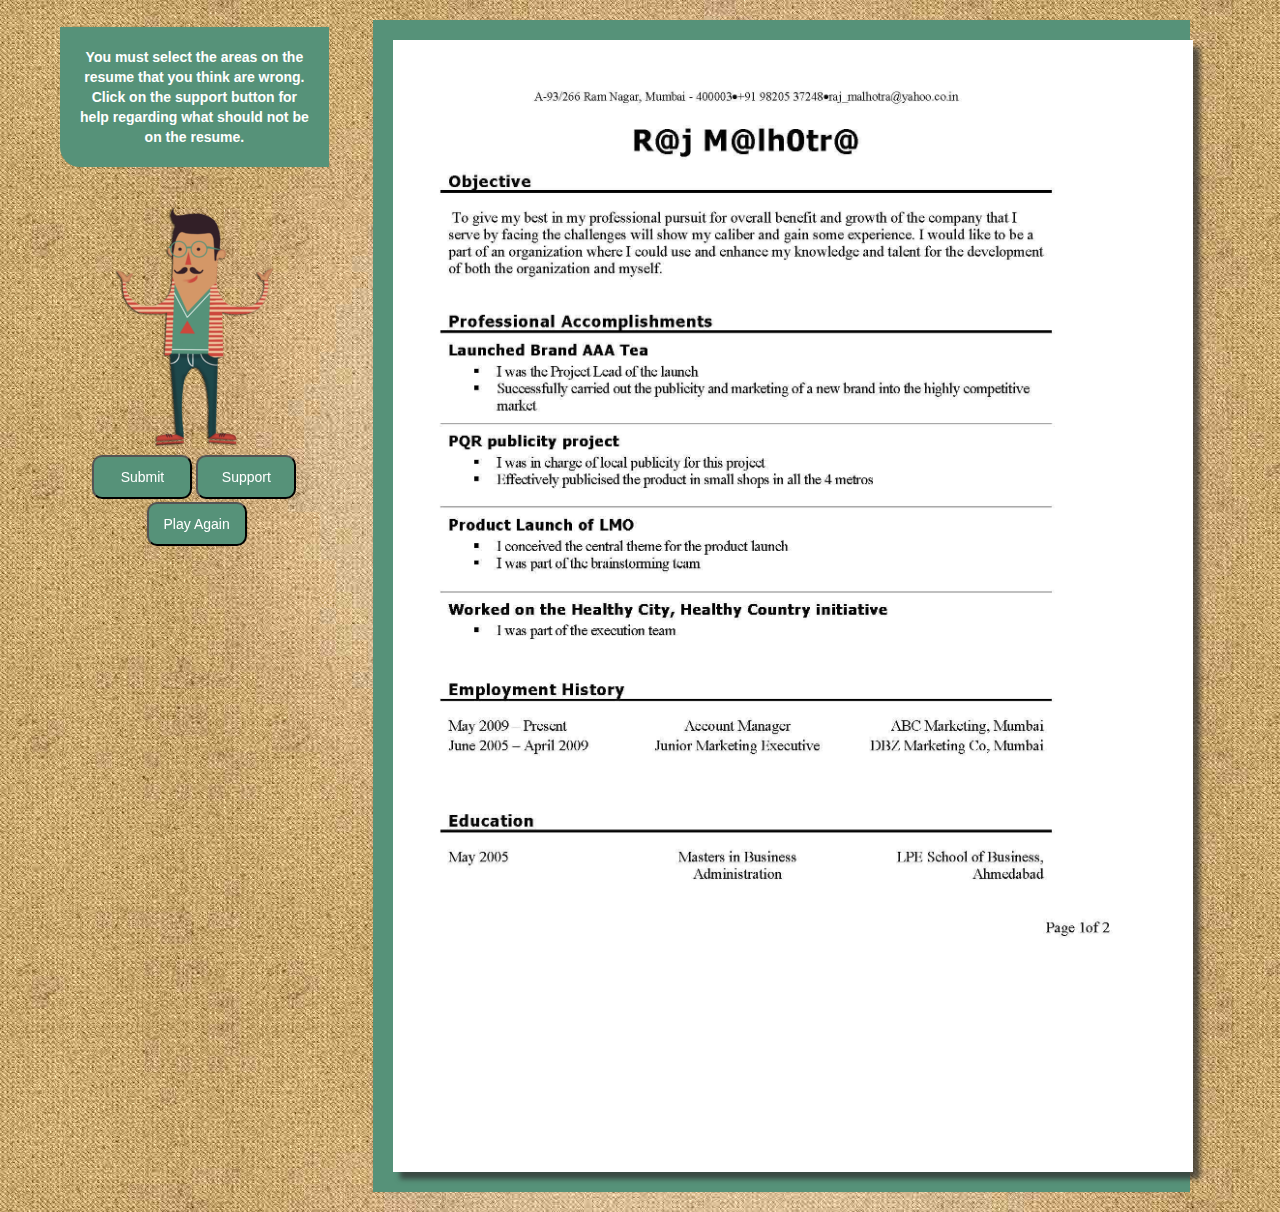
<file: resume_builder_game.html>
<!DOCTYPE html>
<html>
<head>
    <title>Play</title>
    <meta name="viewport" content="width=device-width, initial-scale=1.0">
    <!-- Bootstrap -->
    <link href="assets/css/bootstrap.min.css" rel="stylesheet" media="screen">
    <link rel="stylesheet" type="text/css" href="assets/css/resume_builder_game_page.css">

    <!-- HTML5 shim and Respond.js IE8 support of HTML5 elements and media queries -->
    <!--[if lt IE 9]>
    <script src="assets/js/html5shiv.js"></script>
    <script src="assets/js/respond.min.js"></script>
    <![endif]-->
    <style>
        #side_content {
            position: fixed;
            top: 3%;
            height: 100%;
            width: 21%;
        }
    </style>
</head>
<body>
<div class="container containerpad" style="position: relative;">

    <!-- Master Block -->
    <div class="row hidden-xs">

        <div class="col-lg-2 col-md-3 col-sm-3 col-xs-12" id="side_content">
            <div class="row">
                <div class="col-lg-12 col-md-12 col-sm-12 col-xs-12 instructionbox">
                    <div id="ans">You must select the areas on the resume that you think are wrong. Click on the support
                        button for help regarding what should not be on the resume.
                    </div>
                </div>
            </div>
            <div class="row rowbreaker hidden-xs">
                <div class="col-lg-offset-2 col-lg-10 col-md-12 col-sm-12 col-xs-12">
                    <div class="row">
                        <div class="col-lg-offset-1 col-lg-11 col-md-offset-1 col-md-12 col-sm-offset-1 col-sm-12 col-xs-offset-1 col-xs-12">
                            <input class="knob animated" value="0" rel="90" style="display: none">
                            <a class="button gamebutton" href="#" id="run-single" style="display: none">run loader</a><br />
                        </div>
                    </div>
                </div>
            </div>
            <div class="row hidden-xs">
                <div class="col-lg-12 col-md-12 col-sm-12 col-xs-12">
                    <div class="columnpositioncenter"><img src="assets/images/stylch2.png" class="gamecharimg"/></div>
                </div>
            </div>
            <div class="row hidden-xs">
                <div class="col-lg-12 col-md-12 col-sm-12 col-xs-12 columnpositioncenter">
                    <input value="Submit" type="button" class="gamebutton submitbutton button" id="submit_game"
                           onclick="scoring();"/>
                    <button class="gamebutton" id="support">Support</button>
                    <button class="gamebutton back" id="back">Back</button>
                </div>
            </div>
                <div class="row">
                    <div class="col-lg-12 col-md-12 col-sm-12">
                        <button class="gamebutton playgamebutton" id="play_again_btn" onclick="location.reload();">Play Again</button>
                    </div>
                </div>
            </div>
        </div>


        <div class="col-lg-offset-3 col-lg-9 col-md-offset-3 col-md-9 col-sm-offset-3 col-sm-9 col-xs-offset-3 col-xs-12">

            <div class="playbox" id="playbox">
                <div id="form" class="resumeimg"></div>
            </div>

            <div class="playbox support" id="supportbox">
                <div class="note">
                    <div class="row">
                        <div class="col-lg-11 col-md-11 col-sm-11 col-xs-11">
                            <!-- Rule  -->
                            <div class="row rowbreaker">
                                <div class="col-lg-2 col-md-3 col-sm-3 col-xs-3">
                                    <div><img src="assets/images/check.png" class="checkimg"></div>
                                </div>
                                <div class="col-lg-10 col-md-9 col-sm-9 col-xs-9">
                                    <div>
                                        <span class="rule">Do not include lengthy irrelevant Objectives.</span></br> <p
                                            class="ruletext">Potential employers are really not bothered about your desire to be a superhero.</p>
                                    </div>
                                </div>
                            </div>
                            <div class="row rowbreaker">
                                <div class="col-lg-2 col-md-3 col-sm-3 col-xs-3">
                                    <div><img src="assets/images/check.png" class="checkimg"></div>
                                </div>
                                <div class="col-lg-10 col-md-9 col-sm-9 col-xs-9">
                                    <div>
                                        <span class="rule">Do not use unprofessional fonts and/ or formatting.</span></br> <p
                                            class="ruletext">Colourful fonts will end up giving the reader a headache and maybe some temporary blindness.</p>
                                    </div>
                                </div>
                            </div>
                            <div class="row rowbreaker">
                                <div class="col-lg-2 col-md-3 col-sm-3 col-xs-3">
                                    <div><img src="assets/images/check.png" class="checkimg"></div>
                                </div>
                                <div class="col-lg-10 col-md-9 col-sm-9 col-xs-9">
                                    <div>
                                        <span class="rule">Do not Brag.</span></br> <p
                                            class="ruletext">It gives the impression that you are trying to be smarter than you actually are; trying being the keyword.</p>
                                    </div>
                                </div>
                            </div>
                            <div class="row rowbreaker">
                                <div class="col-lg-2 col-md-3 col-sm-3 col-xs-3">
                                    <div><img src="assets/images/check.png" class="checkimg"></div>
                                </div>
                                <div class="col-lg-10 col-md-9 col-sm-9 col-xs-9">
                                    <div>
                                        <span class="rule">Do not use Jargon.</span></br> <p
                                            class="ruletext">It will just stress the reader out and that is the last thing you want to be doing.</p>
                                    </div>
                                </div>
                            </div>
                            <div class="row rowbreaker">
                                <div class="col-lg-2 col-md-3 col-sm-3 col-xs-3">
                                    <div><img src="assets/images/check.png" class="checkimg"></div>
                                </div>
                                <div class="col-lg-10 col-md-9 col-sm-9 col-xs-9">
                                    <div>
                                        <span class="rule">Do not put your photos.</span></br> <p
                                            class="ruletext">Your resume should not have your images, unless it’s a modeling assignment that you are looking for.</p>
                                    </div>
                                </div>
                            </div>
                            <div class="row rowbreaker">
                                <div class="col-lg-2 col-md-3 col-sm-3 col-xs-3">
                                    <div><img src="assets/images/check.png" class="checkimg"></div>
                                </div>
                                <div class="col-lg-10 col-md-9 col-sm-9 col-xs-9">
                                    <div>
                                        <span class="rule">Do not use more than one page.</span></br> <p
                                            class="ruletext">Including irrelevant information to extend your resume will most likely result in your resume never even seeing the light of day.</p>
                                    </div>
                                </div>
                            </div>
                            <div class="row rowbreaker">
                                <div class="col-lg-2 col-md-3 col-sm-3 col-xs-3">
                                    <div><img src="assets/images/check.png" class="checkimg"></div>
                                </div>
                                <div class="col-lg-10 col-md-9 col-sm-9 col-xs-9">
                                    <div>
                                        <span class="rule">Always use good grammar.</span></br> <p
                                            class="ruletext">It could lead to a lot of misunderstanding.</p>
                                    </div>
                                </div>
                            </div>
                            <div class="row rowbreaker">
                                <div class="col-lg-2 col-md-3 col-sm-3 col-xs-3">
                                    <div><img src="assets/images/check.png" class="checkimg"></div>
                                </div>
                                <div class="col-lg-10 col-md-9 col-sm-9 col-xs-9">
                                    <div>
                                        <span class="rule">Do not use Unprofessional Email addresses.</span></br> <p
                                            class="ruletext">Employers do not want to see or communicate with you through your personal ids.</p>
                                    </div>
                                </div>
                            </div>
                            <div class="row rowbreaker">
                                <div class="col-lg-2 col-md-3 col-sm-3 col-xs-3">
                                    <div><img src="assets/images/check.png" class="checkimg"></div>
                                </div>
                                <div class="col-lg-10 col-md-9 col-sm-9 col-xs-9">
                                    <div>
                                        <span class="rule">Do not include your Hobbies.</span></br> <p
                                            class="ruletext">It is not professional and your potential employer does not want to know what you do in your free time</p>
                                    </div>
                                </div>
                            </div>
                            <div class="row rowbreaker">
                                <div class="col-lg-2 col-md-3 col-sm-3 col-xs-3">
                                    <div><img src="assets/images/check.png" class="checkimg"></div>
                                </div>
                                <div class="col-lg-10 col-md-9 col-sm-9 col-xs-9">
                                    <div>
                                        <span class="rule">Do not include References, no one really cares</span></br> <p
                                            class="ruletext"></p>
                                    </div>
                                </div>
                            </div>


                        </div>
                    </div>
                </div>
            </div>

        </div>

    </div>

</div>

<script src="http://code.jquery.com/jquery-1.9.1.js"></script>
<script src="assets/js/bootstrap.min.js"></script>
<script src="assets/js/sim4_storage.js" type="text/javascript"></script>
<script src="assets/js/sim4_init.js" type="text/javascript"></script>
<script src="assets/js/jquery.easing.1.3.js" type="text/javascript"></script>
<script src="assets/js/jquery.knob.js" type="text/javascript"></script>

<script type="text/javascript">
    $(document).ready(function () {
        $('#support').click(function () {
            $('#playbox').fadeOut(1000);
            $('#support').hide();
            $('#supportbox').fadeIn(2000);
            $('#back').show();
        });
        $('#back').click(function () {
            $('#supportbox').fadeOut(1000);
            $('#back').hide();
            $('#playbox').fadeIn(2000);
            $('#support').show();
        });
    });
</script>

</body>

</html>
</file>
<file: assets/css/styles.css>
body {
    margin: 0;
    width: 98.9%;
    height: 100%;
    overflow: hidden;
    font-family: 'Arial', sans-serif;
    display: none;
}

/* Initial Parameters */
/*-----------------------------------------------------------*/

h1, h2, h3, h4, h5, h6, .h1, .h2, .h3, .h4, .h5, .h6 {
    font-family: 'Arial', sans-serif;
    font-weight: 500;
    line-height: 1.05;
}

#logo .panel {
    left: 10%;
    top: 5%;
}

ul#menu {
    position: absolute;
    right: -940px;
    bottom: 20%;
    list-style-type: none;
    padding: 5px;
    color: white;
    padding-right: 50px;
    background: #dd8b25;
    opacity: 0.7;
    z-index: 999;
}

ul#menu li {
    display: inline;
    padding: 10px;
    margin: 3px;
    font-size: 20px;
    cursor: pointer;
}

#caseContainer{
    margin-top: 8%;
}


ul#menu li:hover {
    background: chocolate;
}

.old-school {
    display: none;
}

#contact-us {
    background: #333;
    position: fixed;
    bottom: -220px;
    right: 30px;
    border-radius: 10px;
    height: 260px;
    padding: 30px;
    padding-right: 0;
    padding-top: 0px;
    color: #f5f5f5;
    cursor: pointer;
    display: none;
    z-index: 999999;
    width: 150px;
}

#find-us {

    width: 500px;
    height: 100%;
    padding: 20px;
    padding-right: 0;
    padding-left: 50px;
    float: right;
    background: #333;
    border-radius: 10px;
}

/* The Tree and the Sky */
/*-----------------------------------------------------------*/

.scene {
    width: 100%;
    height: 100%;
    position: absolute;
    margin: 0 auto;
    padding: 0;
}

.layer {
    position: relative;
    background: transparent;
}

.panel {
    position: absolute;
    background: transparent;
    pointer-events: none;
    box-shadow: none;
    display: none;
}

#logo {
    position: absolute;
    left: 50px;
    top: 20px;
    width: 200px;
    height: 75px;
    z-index: 999;
    display: none;
}

#sky_image {
    width: 100%;
    height: 100%;
}

#sky .panel {
    top: -10%;
    width: 100%;
    height: 120%;
    opacity: 0.8;
}

#tree .panel {
    right: -10%;
    bottom: -120%;
    width: 150%;
}

.cloud {
    opacity: 0.8;
}

#thinker {
    pointer-events: auto;
    display: none;
}

#thinker img {
    position: absolute;
    width: 3.65em;
    height: 5em;
    top: 67.1%;
    right: 36.7%;
}

.product-book {
    display: none;
}

#cloud1 .panel {
    right: 55%;
    top: 15%;
}

#cloud2 .panel {
    right: 0%;
    top: 25%;
}

#cloud3 .panel {
    right: -5%;
    top: 35%;
}

/*-----------------------------------------------------------*/
/* The Right Panel Home Page */
/*-----------------------------------------------------------*/

#catchphrase {
    line-height: 1;
    opacity: 0;
    position: relative;
    margin-top: 120px;
    right: -960px;
}

#blurbie {
    position: relative;
    text-align: right;
    margin-right: -50px;
    display: none;
}

/*-----------------------------------------------------------*/
/* The Right Panel About Us */
/*-----------------------------------------------------------*/

#aboutUs {
    position: absolute;
    left: 0;
    top: 0;
    width: 100%;
    z-index: 1;
    opacity: 0;
    margin-top: 10%;
    font-size: 12px;
    pointer-events:none;
}

#productsPage {
    position: absolute;
    left: 0;
    top: 0;
    width: 100%;
    z-index: 1;
    margin-top: 10%;
    font-size: 12px;
    opacity: 0;
}

#hiddenPage {
    position: absolute;
    left: 0;
    top: 0;
    width: 100%;
    z-index: 1;
    margin-top: 15%;
    font-size: 12px;
    opacity: 0;
    pointer-events:none;
}

#productList {
    list-style: none;
    width: 100%;
}

#productList li {
    display: inline-block;
    width: 19%;
    height: 100px;
    padding: 10px;
}

#productList li img {
    width: 100%;
}

.productsLink{
    pointer-events:auto;
}

.caseButton{
    background: #dd8b25;
    color:white;
    padding: 10px;
    float: right;
    font-size: 16px;
    margin-bottom: 30px;
}
.caseButton:hover{
    background: chocolate;
}

.popover-title {
    background: #DD8B25;
    color: white;
}
.popover-content {
    background-image: url("../images/background.jpg");
}

.windy {
    width: 100%;
    margin: 40px auto;
    color: #aaa;
}

ul.wi-container {
    width: 100%;
    height: 450px;
    bottom: 11px;
    position: relative;
    padding: 0;
    list-style-type: none;
    -webkit-perspective: 1400px;
    -moz-perspective: 1400px;
    -ms-perspective: 1400px;
    -o-perspective: 1400px;
    perspective: 1400px;
    border-radius: 5px;
}

ul.wi-container li {
    width: 100%;
    height: 100%;
    display: none;
    margin: 0;
    position: absolute;
    top: 0;
    left: 0;
    background: #fff;
    padding: 10px;
    padding-top: 20px;
    pointer-events: auto;
}

.windy ul.wi-container::before,
.windy ul.wi-container::after {
    content: '';
    width: 100%;
    height: 100%;
    position: absolute;
    background: #ffcf57;
    left: 0;
    box-shadow: 0px 1px 2px rgba(0, 0, 0, 0.1);
    border-radius: 5px;
}

.windy ul.wi-container::before {
    top: 10px;
    z-index: -2;
    box-shadow: 0px 5px 5px rgba(0, 0, 0, 0.2);
}

.windy ul.wi-container::after {
    top: 7px;
    z-index: -1;
}

.windy h4 {
    color: #333;
    font-size: 14px;
    font-weight: bold;
    padding: 8px 0 5px;
    margin-top: 15px;
    margin-right: 0;
    margin-left: 10px;
    margin-bottom: 5px;
    border-bottom: 1px solid #f0f0f0;
}

.windy h4 a {
    color: #333;
}

.windy p {
    color: #333;
    font-size: 12px;
    padding: 0;
    margin: 0;
    margin-left: 10px;
}

.windy ul.wi-container li {
    border-radius: 5px;
    -webkit-user-select: none;
    -khtml-user-select: none;
    -moz-user-select: none;
    -ms-user-select: none;
    user-select: none;
}

.windy li img {
    display: block;
    margin: 0 auto;
    max-width: 90%;
    box-shadow: 0 0 1px 1px rgba(255, 255, 255, 0.6), 0 0 0 4px rgba(0, 0, 0, 0.1);
}

.windy li img.thumb-connect {
    float: right;
    width: 16px;
    margin-right: 10px;
    box-shadow: none;
}

ul.wi-container li.wi-move {
    pointer-events: none;
    -webkit-transition: -webkit-transform 600ms ease, opacity 600ms ease, left 600ms ease, top 600ms ease;
    -moz-transition: -moz-transform 600ms ease, opacity 600ms ease, left 600ms ease, top 600ms ease;
    -o-transition: -o-transform 600ms ease, opacity 600ms ease, left 600ms ease, top 600ms ease;
    -ms-transition: -ms-transform 600ms ease, opacity 600ms ease, left 600ms ease, top 600ms ease;
    transition: transform 600ms ease, opacity 600ms ease, left 600ms ease, top 600ms ease;
}

.wi-container img {
    height: auto;
}

.windy nav {
    width: 100%;
    margin-left: 30%;
}

.windy nav span {
    width: 40px;
    height: 40px;
    margin: 0 4px;
    float: left;
    background: url(../images/nav.png) no-repeat 100% 0;
    text-indent: -9000px;
    cursor: pointer;
    border-radius: 50%;
    box-shadow: 0 2px 3px rgba(0, 0, 0, 0.5);
    -webkit-user-select: none;
    -khtml-user-select: none;
    -moz-user-select: none;
    -ms-user-select: none;
    user-select: none;
}

.windy nav span:first-child {
    background-position: 0 0;
}

.windy nav span:active {
    box-shadow: 0 1px 1px rgba(0, 0, 0, 0.3);
    background-position: 100% 2px;
}

.windy nav span:first-child:active {
    background-position: 0 2px;
}

.caseRow{
    height: 170px;
    overflow: hidden;
    /*border-bottom: 1px solid #E7C867;*/
    margin-bottom: 5px;
    background: none;
    padding: 10px 20px 10px 0;
}

.caseImage img {
    border: 6px solid #DD8B25;
}

.caseCard {
}

.caseContent {
}

.showmore, .showdemo {
    cursor: pointer;
}

.tagline {
    padding-left: 30px;
}
.tagline h4{
    padding-top: 0;
    margin-top: 0;
}

.flipHeader {
    padding-left: 30px;
}

.flipHeader h4{
    padding-bottom:0;
    margin-bottom:0;
}

.mandate {
    padding-left: 30px;
    font-size: 11px;
}

.solution {
    font-size: 11px;
}

.caseNo {
    font-size: 11px;
    text-align: center;
}

#hidden-list{
    margin-top: 100px;
}
#hidden-list ul{
    list-style: none;
}
#hidden-list ul>li{
    background: #dd8b25;
    color:white;
    padding: 10px;
    font-size: 16px;
    margin-bottom: 5px;
}
#hidden-list ul>li:hover{
    background: chocolate;
}


/*-----------------------------------------------------------*/

#footer {
    position: absolute;
    bottom: 10px;
    padding: 10px;
    padding-left: 40px;
    pointer-events: none;
    color: white;
}

#footer-xs {
    margin-left: 6%;
    margin-top: -4%;
    pointer-events: none;

}

img {
    display: block;
    width: 100%;
}

a:link {
    text-decoration: none;
    color: #ffffff;
}

/* unvisited link */

a:visited {
    color: #ffffff;
}

/* visited link */

a:hover {
    text-decoration: none;
    /*font-weight: bold;*/
    color: #ffffff;
}

/* mouse over link */

a:active {
    color: #ffffff;
}

/* selected link */

ul#xsmenu {
    margin-top: 0em;
    list-style-type: none;
    padding: 2em;
    /*margin-left: 2em;*/
}

ul#xsmenu li {
    padding: 0.2em;
    color: black;
    font-size: 1.2em;
    font-weight: bold;
    border-left: 5px solid gray;
    margin-bottom: 0.2em;
    cursor: pointer;
}

.gamify {
    opacity: 0.8;
    z-index: 9999;
    -webkit-transition: all 0.2s ease-in-out;
}

.gamify:hover {
    opacity: 1;
}

.glower {
    z-index: 1;
}

.glower:hover {
    opacity: 1;
}

#products {
    display: none;
    position: absolute;
    top: 60px;
    left: 0;
    width: 100%;
}

/*--------------------------------------------------*/

.nopad {
    margin: 0 0 0 4%;
    padding: 0;
    width: 15%;
}

#coordinates {
    width: 90%;
    margin-left: 10%;
    margin-top: -2%;
}

.coordinate_block {
    cursor: pointer;
}

.colors {
    margin-top: 50%;
}

.mobile_text {
    font-family: 'Impact';
    font-size: 2.4em;
    margin-left: 10%;
    line-height: 1.8em;
}

.mob_landing_logo {
    width: 80%;
    margin-left: 10%;
    margin-top: 3%;
}

/* desktop starts */
@media all and (min-width: 1024px) {

}

/* desktop ends */

/* tablet landscape starts */
@media screen and (min-width: 768px) and (max-width: 1025px) {
    #tree .panel {
        right: -63%;
        bottom: -120%;
        width: 225%;
    }

    ul#menu{
        padding-right: 10px;
    }
    ul#menu li {
        padding: 10px;
        font-size: 16px;
    }
    #left-section{
        overflow: hidden;
    }

    .tagline h4{
        font-size: 16px;
    }
}
/* tablet landscape ends */

/* tablet portrait starts */
@media all and (max-width: 768px) {
    #left-section{
        overflow: visible;
    }
    #tree .panel {
        right: -200%;
        bottom: -120%;
        width: 400%;
    }
    ul#menu{
        padding-right: 10px;
        opacity: 1;
    }
    ul#menu li {
        padding: 10px;
        font-size: 16px;
    }

    #logoportraitSmall{
        position: absolute;
        bottom:50px;
        left:50px;
        width:40%;
        opacity: 0;
    }

    ul.wi-container li {
        padding: 30px;
        padding-top: 20px;
    }

    .caseRow{
        height: 200px;
    }

    #caseContainer{
        margin-top: 5%;
    }


}

/* tablet portrait ends */

/* mobile portrait starts */

@media all and (min-width: 240px) and (max-width: 460px){
    #find-us {
        width:  320px;
        height: 100%;
        padding: 20px;
        padding-right: 0;
        padding-left: 50px;
        float: right;
        background: #333;
        border-radius: 10px;
    }

}

/* mobile portrait ends */

/* mobile landscape starts */

@media all and (min-width:461px) and (max-width:768px){
    #find-us {
        width:  320px;
        height: 100%;
        padding: 20px;
        padding-right: 0;
        padding-left: 50px;
        float: right;
        background: #333;
        border-radius: 10px;
    }
    body{
        overflow-y: visible;
    }
}
</file>
<file: assets/css/mobileview.css>
body{
    background-image: url('../images/background.jpg')
}


.mob_container{
    top: 15%;
    position: absolute;

}


.mobile_li{
    color: #808080;
    font-weight: bolder;
    border-bottom-style: groove;
    border-width: 0.1em
}

.mobile_li_last{
    color: #808080;
    font-weight: bolder;
}


.team_logo{
    margin-top: 6px;
    width: 100px;
}



.contact_col  {
    margin-left: 4%;
    margin-top: 4%;
}

.contact_card{
    background:#ffffff;
    border-radius: 10px;
    padding: 10px;
    font-size: 13px;
}

#contact_connect{
    border-radius: 10px;
    padding: 15px;
    float: right;
}

.contact_col_one{
    margin-top: 2%;
}

.contact_mobile_logo{
    margin-top: -8px;
    width: 100px;
}

.custom-style {
    margin-top: 3%;
    margin-left: 10%;
    font-size: 1.4em;
    padding: 0;
    margin-bottom: -16px;
    line-height: 1.4em;
}

.mob-hatch {
    font-family: 'Arial',sans-serif;
    padding: 0;
    margin-left: 10%;
    white-space: pre;
    margin-top: 3%;
}

#mob_hatch_small_text {
    font-size: 23px;
    letter-spacing: 1px;
    word-spacing: 0;
    margin-bottom: -22px;
}

#mob_hatch_med_text {
    font-size: 46px;
    letter-spacing: 5px;
    word-spacing: 1px;
    margin-bottom: -32px;
}

#mob_hatch_large_text {
    font-size: 46px;
    letter-spacing: 2px;
    line-height: 1.4em;
    word-spacing: 5px;
    margin-bottom: -16px;
}

#mobsoltext {
    font-size: 1.4em;
    line-height: 1.4em;
}
</file>
<file: assets/css/movies-app.css>
body, html {
    position: relative;
    height: 100%;
}

body {
    font-family: Helvetica, Arial, sans-serif;
    font-size: 13px;
    line-height: 1.5;
    background: #fff;
    color: #333;
}

.swiper-content {
    position: absolute;
    left: 0;
    top: 0;
    width: 100%;
    height: 100%;
    background: #fff;
}

.swiper-content .inner {
    /*padding: 20px;*/
    padding: 70px 20px 20px;
    height: 100%;
    overflow-y: auto;
    overflow-x: hidden;
}

.swiper-content h1 {
    margin: 0 1px 15px;
    font-size: 25px;
}

.swiper-content .movie-text {
    background: none repeat scroll 0 0 #FFFFFF;
    border-radius: 10px;
    padding: 10px;
}

.swiper-content .product-text {
    float: right;
    width: 50%;
    /*padding: 0 0 0 0;*/
}

.swiper-content .movie-pic {
    float: left;
    border-radius: 5px;
    box-shadow: 0px 1px 2px #000;
    width: 110px;
    height: auto;
}

.swiper-content .movie-pic_product {
    float: left;
    border-radius: 5px;
    box-shadow: 0px 1px 2px #000;
    /*width: 100%;*/
    width: 45%;
    /*height: auto;*/
    height: 145px;
}

.swiper-content .movie-text {
    /*margin-left: 120px;*/
    float: left;
}

.swiper-content .products-list {
    border: 2px solid black;
    border-radius: 10px;
    height: 261px;
    padding: 5px;
    position: relative;
    top: 155px;
}

.swiper-content .products-list .prod-rows {
    position: absolute;
    width: 97%;
    padding-bottom: 2px;
}

.swiper-content .products-list .prod-rows .prod-img {
    width: 45%;
}

.swiper-content .products-list .prod-rows .prod-img img {
    height: 80px;
    width: 130px;
    border-radius: 5px;
    box-shadow: 1px 2px 4px #000000;
}

.swiper-content .products-list .prod-rows .prod-text {
    position: relative;
    top: -9px;
    /*left: 50%;*/
    width: 100%;
}

.products-list .title{
    font-weight: bolder;
}

.swiper-content .products-list .top-row {
    top: 0;
    height: 87px;
    border-bottom: 1px solid #3c3c3c;
}

.swiper-content .products-list .middle-row {
    top: 34%;
    height: 87px;
    border-bottom: 1px solid #3c3c3c;
}

.swiper-content .products-list .bottom-row {
    top: 67%;
    height: 87px;
}

.clearing-text {
    clear: both;
}

.swiper-nav {
    /*height: 95px;*/
    height: 100px;
    position: absolute;
    left: 0;
    bottom: 0;
    width: 100%;
    background: #ddd;
    box-shadow: 0px 1px 3px rgba(0, 0, 0, 0.5) inset;
}

.swiper-nav .swiper-slide {
    width: 80px;
    /*height: 95px;*/
    height: 100px;
    text-align: center;
    position: relative;
}

.swiper-nav .swiper-slide, .swiper-nav .angle {
    -webkit-transition: 300ms;
    -moz-transition: 300ms;
    -ms-transition: 300ms;
    -o-transition: 300ms;
    transition: 300ms;
}

.swiper-nav .angle {
    width: 0;
    height: 0;
    border-left: 6px solid transparent;
    border-right: 6px solid transparent;
    border-top: 6px solid #fff;
    position: absolute;
    left: 50%;
    margin-left: -3px;
    top: -1px;
    opacity: 0;
}

.swiper-nav .active-nav {
    background: #bbb;
    box-shadow: 0px 2px 5px rgba(0, 0, 0, 0.8) inset;
}

.swiper-nav .active-nav .angle {
    opacity: 1;
}

.swiper-nav .swiper-wrapper {
    margin: 0 auto;
}

.swiper-nav img {
    margin-top: 10px;
    width: 60px;
    height: 60px;
    border-radius: 5px;
    box-shadow: 0px 1px 2px #000;
}

.swiper-nav .title {
    margin: 0 5px;
    font-size: 10px;
    font-weight: bold;
    position: relative;
    overflow: hidden;
    text-overflow: ellipsis;
    /*white-space: nowrap;*/
}

ul#xsmenu {
    list-style-type: none;
    margin-left: 2em;
}

ul#xsmenu li {
    color: black;
    font-size: 0.8em;
    font-weight: bold;
    border-left: 2px solid gray;
    border-bottom: 2px solid gray;
    margin-bottom: 0.2em;
}
</file>
<file: assets/css/resume_builder_game_page.css>
body{
      background-image: url('../images/demo_page/background.jpg');
  }      

  .headerbox{
    background: #CB473A;
    width: 150%;
    color:#ffffff;
    padding: 5%;
    font-size:1.7em;
    margin-top: 3%;
    height: 150px;
    z-index: -100;
    border-radius: 10px;
    -webkit-border-radius: 10px;
    -moz-border-radius: 10px;
  }

  .characterrow{
    margin-top:85%;
  }  

  .charimg{
    margin-top:5%;
    width: 40%;
    position: absolute;
    z-index: 1000;
    margin-top:-10%;
    margin-left: 35%;
    transition: all 0.5s ease-in-out;
    -moz-transition: all 0.5s ease-in-out;
  }

  .charimg:hover{
    transform: translate(0px,-100px);
    -moz-transform: translate(0px,-100px);
  }

  .speechbox{
    font-size: 1.5em; 
    margin-top: 3%;
    color: #ffffff;
    z-index: 100;
  }

  .changebutton{
    margin-top:40%; 
    margin-left:5%;
    background-color: #569279;
    border-radius: 10px;
    color: #ffffff;
    padding: 3%;
  }

  .linkbutton{
    margin-top:40%; 
    margin-left:5%;
    display: none;
    background-color: #569279;
    border-radius: 10px;
    color: #ffffff;
    padding: 3%;
  }

  .instructionbox{
    background-color: #569279;
    padding: 20px;
    border-bottom-left-radius: 20px;
    font-weight: bold;
    color: #fff;
    text-align: center;
    /*margin-left: 10%;*/
    /*position: absolute;
    left: 6%;*/
  }

  .containerpad{
      padding: 20px;
  }

  .columnpositioncenter {
    text-align: center;
  }

  .scoreimg {
    width: 40%;
    margin-left: 30%;
  }

  .checkimg { 
    width: 100%;
  }

  .rowbreaker {
    margin-top: 5%;
  }

  .playbox {
    background-color: #569279;
    padding: 20px;
  }

  .support {
    display: none;

  }

  .resumeimg {
    width: 103%;
    -webkit-box-shadow: 7px 7px 5px rgba(50, 50, 50, 0.75);
    -moz-box-shadow:    7px 7px 5px rgba(50, 50, 50, 0.75);
    box-shadow:         7px 7px 5px rgba(50, 50, 50, 0.75);
  }

  .gamebutton {
    background-color: #569279;
    border-radius: 10px;
    color: #ffffff;
    padding: 10px;
    margin-top: 1%;
    width: 100px;
  }

  .playgamebutton{
      margin-left:30%;
  }

  .back {
    display: none;
  }

  .rule {
    font-size: 20px;
    color:#CB473A;
    /*-webkit-text-stroke: 1px black;*/
    /*text-shadow:     2px 2px 0 #000, -1px -1px 0 #000, 1px -1px 0 #000, -1px 1px 0 #000, 1px 1px 0 #000;*/
  }

  .ruletext {
    color:#000000;
  }

/*================================ Speech Bubble With Examples =====================================*/

  .bubble {
    position: relative;
    width: 60%;
    margin-left: 35%;
    height: 180px;
    padding: 3%;
    background: #569279;
    -webkit-border-radius: 10px;
    -moz-border-radius: 10px;
    border-radius: 10px;
    border: #1e484b solid 5px;
  }

  .bubble:after {
    content: '';
    position: absolute;
    border-style: solid;
    border-width: 20px 20px 0;
    border-color: #569279 transparent;
    display: block;
    width: 0;
    z-index: 1;
    margin-left: -20px;
    bottom: -20px;
    left: 32%;
  }

  .bubble:before {
    content: '';
    position: absolute;
    border-style: solid;
    border-width: 24px 24px 0;
    border-color: #1e484b transparent;
    display: block;
    width: 0;
    z-index: 0;
    margin-left: -24px;
    bottom: -29px;
    left: 32%;
  }

/*================================ Speech Bubble With Examples End =====================================*/

/*================================ Stacked Papers =====================================*/

  article {
    position: relative;
    margin-top: -33%;
    margin-left: 5%;
    padding: 5%;
    width: 65%;
  }

  article::before,
  article::after {
    content: "";
    width: 98%;
    height: 100%;
    position: absolute;
    left: -2px;
    top: -5px;
    z-index: -1;
    -moz-transform: rotat
    -webkit-transform: rotate(-5deg);
    transform: rotate(-5deg);
  }

  article::after {
    left: -3px;
    -moz-transform: rotate(-1deg);
    -webkit-transform: rotate(-1deg);
    transform: rotate(-1deg);
  }

  article,
  article::before,
  article::after {
    background: #fff;
    -moz-box-shadow: 0 0 3px rgba(0,0,0,0.2);
    -webkit-box-shadow: 0 0 3px rgba(0,0,0,0.2);
    box-shadow: 0 0 3px rgba(0,0,0,0.2);
  }

/*================================ Stacked Papers End  =====================================*/ 

/*================================ Thought Bubble Where The Responses Come In =====================================*/

  /****** THE BUBBLE *****/

  .thought {
    position:absolute; /*see the support section below for more info*/
    width:90%; /*size of the bubble*/
    height: 150px;
    padding:20px 40px;
    margin-top:45%;
    /*margin-left: 5%;*/
    /*margin:10px 10px 80px 40px;*/
    /**give the bubble's background a gradient**/
    background:#f7a944; /*fallback colour for non-supporting browsers*/
    /*background:-webkit-gradient(linear, 0 0, 0 100%, from(#fac868), to(#f3961c));
    background:-moz-linear-gradient(#fac868, #f3961c);
    background:-o-linear-gradient(#fac868, #f3961c);
    background:linear-gradient(#fac868, #f3961c);*/
    /**give the corners a large curve**/
    -webkit-border-radius:180px;
    -moz-border-radius:180px;
    border-radius:180px;
    /**add a drop shadow to the bubble**/
    -webkit-box-shadow: -2px 3px 0px #c7a365;
    -moz-box-shadow: -2px 3px 0px #c7a365;
    box-shadow: -2px 3px 0px #c7a365;
    /**style the text**/
    color:#575544;
    font-size:1.5em;
    letter-spacing:.06em;
  }

  /****THE LARGE CIRCLE***/

  .thought:before {
    content:"";
    position:absolute; /*see the support section below for more info*/
    bottom:-25%; /*distance from the bottom of the bubble*/
    left:40%; /*distance from the left edge of the bubble*/
    background:#f3961c;
    width:30px; /*same as the height*/
    height:30px; /*same as the width*/
    /*add a curve to the corners the same size as the height and width*/
    -webkit-border-radius:30px;
    -moz-border-radius:30px;
    border-radius:30px;
    /*add a drop shadow*/
    -webkit-box-shadow: -3px 3px 4px #c7a365;
    -moz-box-shadow: -3px 3px 4px #c7a365;
    box-shadow: -3px 3px 8px #c7a365;
  }

  /*****THE SMALL CIRCLE***/
  
  .thought:after {
    content:"";
    position:absolute;
    bottom:-55px;
    left:50%;
    width:15px;
    height:15px;
    background:#f3961c;
    -webkit-border-radius:15px;
    -moz-border-radius:15px;
    border-radius:15px;
    -webkit-box-shadow: -3px 3px 4px #c7a365;
    -moz-box-shadow: -3px 3px 4px #c7a365;
    box-shadow: -3px 3px 8px #c7a365;
  }

/*================================ End Thought Bubble =====================================*/  

/*Blurry Text*/

  .blurry-text {
    color: transparent;
    text-shadow: 0 0 2px rgba(0,0,0,0.9);
  }

/*================================= Supporting Document Note Effect =========================*/

  .note {
   position:relative;
   width:80%;
   padding:1em 1.5em;
   margin:2em auto;
   color:#fff;
   background:#FCF0AD;
   overflow:hidden;
  } 

  .note:before {
   content:"";
   position:absolute;
   top:0;
   right:0;
   border-width:0 50px 50px 0;
   border-style:solid;
   border-color:#fff #569279 #FCF0AD #658E15;
   background:#658E15;
   -webkit-box-shadow:0 1px 1px rgba(0,0,0,0.3), -1px 1px 1px rgba(0,0,0,0.2);
   -moz-box-shadow:0 2px 2px rgba(0,0,0,0.3), -1px 1px 1px rgba(0,0,0,0.2);
   box-shadow:0 1px 1px rgba(0,0,0,0.3), -1px 1px 1px rgba(0,0,0,0.2);
   display:block; width:0; /* Firefox 3.0 damage limitation */
  }

  .note.rounded {
   -webkit-border-radius:5px 0 5px 5px;
   -moz-border-radius:5px 0 5px 5px;
   border-radius:5px 0 5px 5px;
  }

  .note.rounded:before {
   border-width:8px;
   border-color:#fff #fff transparent transparent;
   -webkit-border-bottom-left-radius:5px;
   -moz-border-radius:0 0 0 5px;
   border-radius:0 0 0 5px;
  }

  /*================================= Supporting Document Note Effect End =========================*/


  @media all and (min-width:768px) and (max-width:1024px){
      .playgamebutton{
          margin-left:23%;
      }
  }

  @media (max-width:768px){
      .playgamebutton{
          margin-left:13%;
      }
  }
</file>
